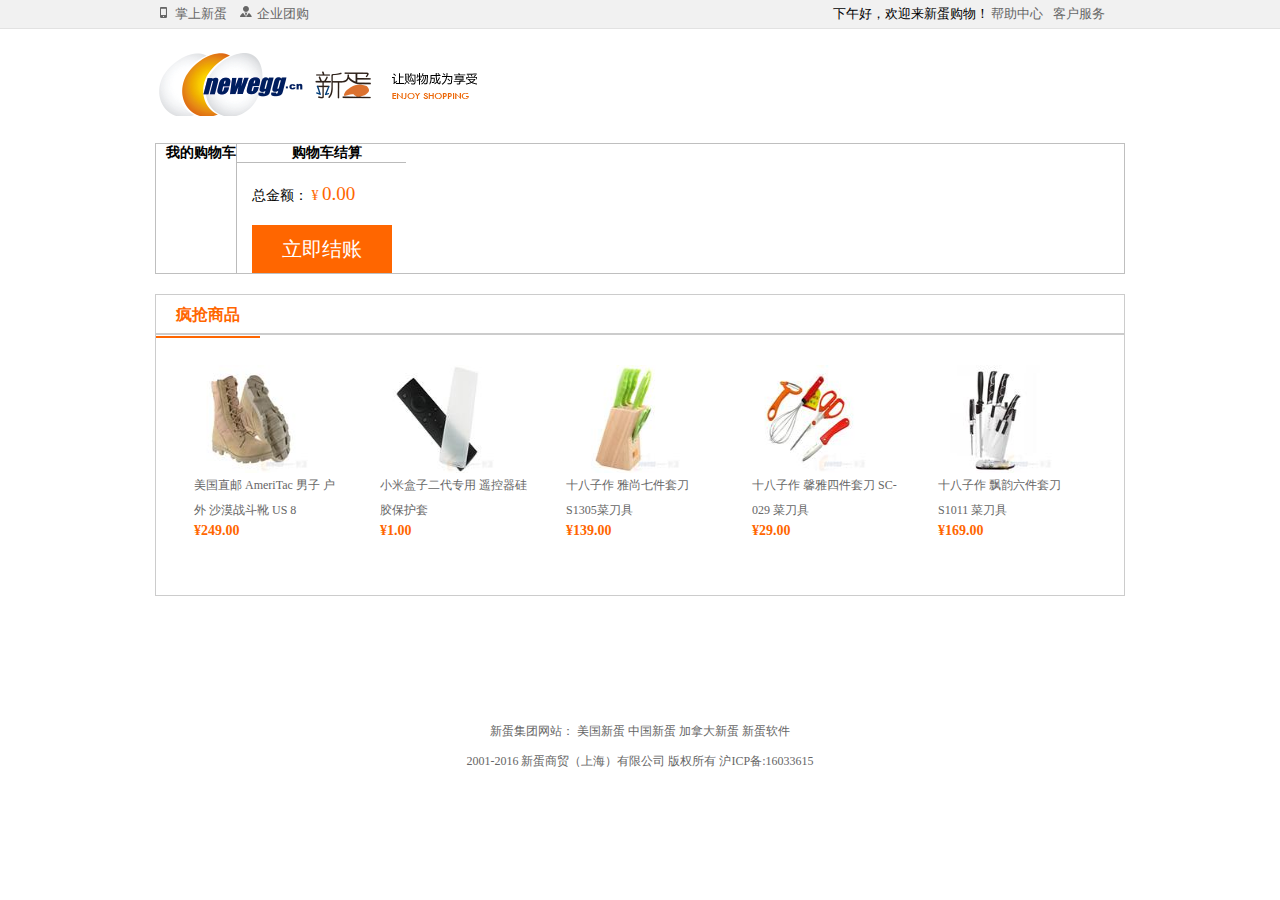
<file: NewEgg/car.html>
<!DOCTYPE html>
<html>

	<head>
		<meta charset="UTF-8">
		<title>购物车</title>
		<link rel="stylesheet" type="text/css" href="css/car.css" />
	</head>

	<body>
		<div id="logIn">
			<div id="topNav">
				<div class="content">
					<div class="topRight">
						<ul class="order">
							<li>
								<a href="javascript:;" class="js">帮助中心</a>
							</li>
							<li>
								<a href="javascript:;" class="os">客户服务</a>
							</li>
						</ul>
						<div class="welcom">
							<span>下午好，欢迎来新蛋购物！</span>
						</div>
					</div>
					<ul class="topLeft">
						<li>
							<a href="javascript:;" class="topA1">掌上新蛋</a>
						</li>
						<li>
							<a href="javascript:;" class="topA2">企业团购</a>
						</li>
					</ul>
				</div>
			</div>
			<div id="logo">
				<div class="content">
					<a href="javascript:;" class="ar"><img src="img/topIcon/logo.png" /></a>
				</div>
			</div>

			<div id="middle">
				<div class="content">
					<div class="tabbox">

						<table style="word-break:break-all;border-collapse:collapse;">
							<tr>
								<th align="left">
									<span class="margl">
							我的购物车
						</span>
								</th>
								<th class="tablb">
									<span class="margl">
							购物车结算
						</span>
								</th>
							</tr>
							<tr>
								<td height="100">
									<table class="tabtb tabappend">
									</table>
								</td>
								<td valign="top" class="tabtb tablb" width="169">
									<p class="allmoney">
										<span>
								总金额：
								<span class="color">¥</span>
										</span>
										<span id="allmoney" class="color">
								0.00
							</span>
									</p>
									<p>
										<span class="liji">立即结账</span>
									</p>
								</td>
							</tr>
						</table>
					</div>
				</div>
			</div>
			<div id="hotcrazy">
				<div class="content">
					<div class="hc">
						<div class="hcTop">
							<span class="">
							疯抢商品
						</span>
						</div>
						<div class="hcBottom">
							<ul class="ul1">
								<li>
									<p class="img">
										<a href="javascript:;">
											<img src="img/main/car1.jpg" />
										</a>
									</p>
									<p class="title">
										<a href="javascript:;">
											美国直邮 AmeriTac 男子 户外 沙漠战斗靴 US 8
										</a>
									</p>
									<p class="price">
										¥249.00
									</p>
								</li>
								<li>
									<p class="img">
										<a href="javascript:;">
											<img src="img/main/car2.jpg" />
										</a>
									</p>
									<p class="title">
										<a href="javascript:;">
											小米盒子二代专用 遥控器硅胶保护套
										</a>
									</p>
									<p class="price">
										¥1.00
									</p>
								</li>
								<li>
									<p class="img">
										<a href="javascript:;">
											<img src="img/main/car3.jpg" />
										</a>
									</p>
									<p class="title">
										<a href="javascript:;">
											十八子作 雅尚七件套刀 S1305菜刀具
										</a>
									</p>
									<p class="price">
										¥139.00
									</p>
								</li>
								<li>
									<p class="img">
										<a href="javascript:;">
											<img src="img/main/car4.jpg" />
										</a>
									</p>
									<p class="title">
										<a href="javascript:;">
											十八子作 馨雅四件套刀 SC-029 菜刀具
										</a>
									</p>
									<p class="price">
										¥29.00
									</p>
								</li>
								<li>
									<p class="img">
										<a href="javascript:;">
											<img src="img/main/car5.jpg" />
										</a>
									</p>
									<p class="title">
										<a href="javascript:;">
											十八子作 飘韵六件套刀 S1011 菜刀具</a>
									</p>
									<p class="price">
										¥169.00
									</p>
								</li>
							</ul>
						</div>
					</div>
				</div>
			</div>
			<div id="footer">
				<div class="content">
					<div class="footCopy">
						<p class="p2">
							新蛋集团网站：
							<a href="javascript:;">美国新蛋</a>
							<a href="javascript:;">中国新蛋</a>
							<a href="javascript:;">加拿大新蛋</a>
							<a href="javascript:;">新蛋软件</a>
						</p>
						<p class="p2">
							2001-2016 新蛋商贸（上海）有限公司 版权所有
							<a href="javascript:;">沪ICP备:16033615</a>
						</p>

					</div>
				</div>
			</div>
		</div>
		<script src="js/jquery-1.11.3.js" type="text/javascript" charset="utf-8"></script>
		<script src="js/cookie.js" type="text/javascript" charset="utf-8"></script>
		<script src="js/car.js" type="text/javascript" charset="utf-8"></script>
	</body>

</html>
</file>
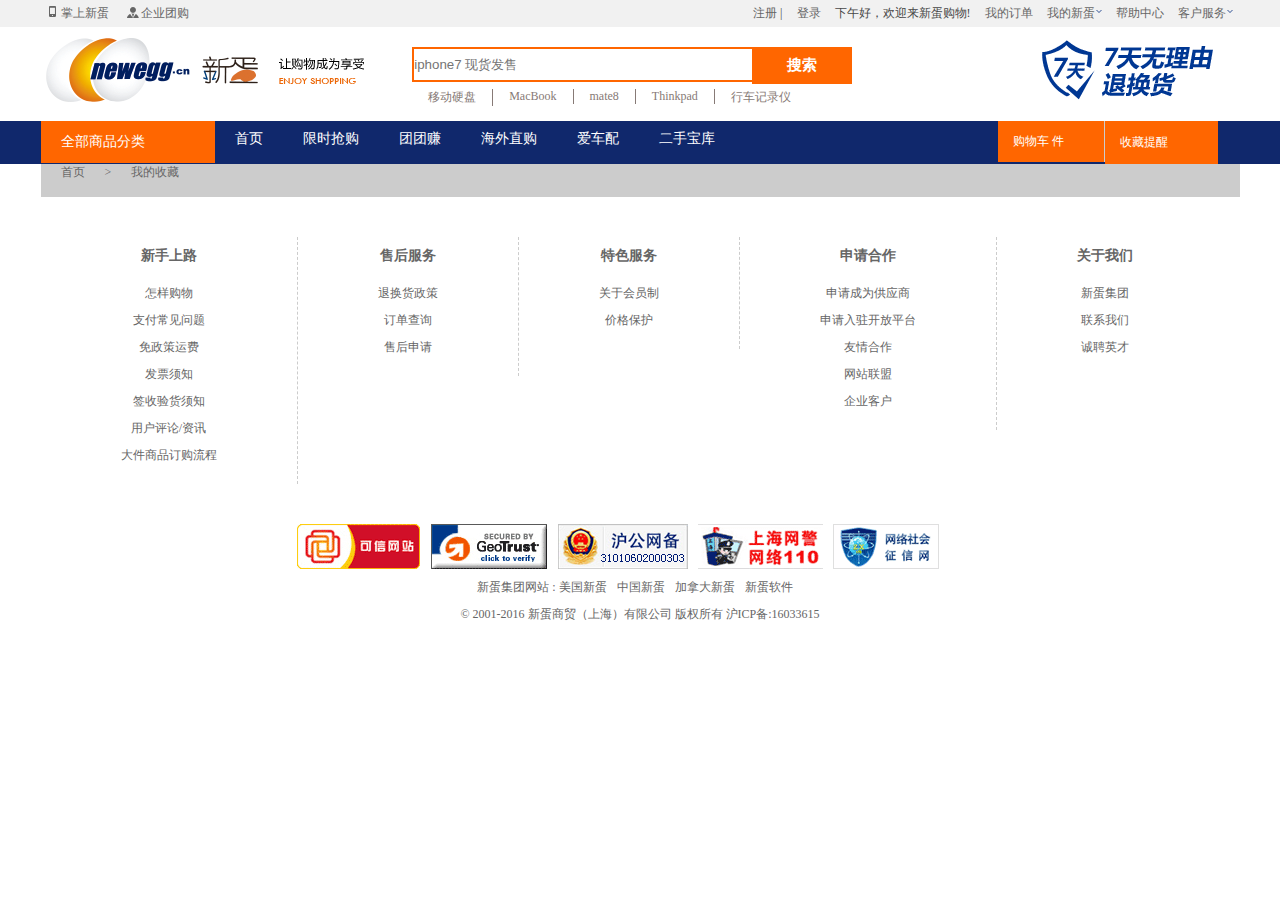
<file: NewEgg/collect.html>
<!DOCTYPE html>
<html>
	<head>
		<meta charset="UTF-8">
		<title>收藏夹</title>
		<link rel="stylesheet" type="text/css" href="css/public.css"/>
		<link rel="stylesheet" type="text/css" href="css/collect.css"/>
	</head>
	<body>
		<div id="header" style="cursor: pointer;">
			<div id="fw">
				<p class="a1">400-820-4400</p>
				<p class="a2">021-67072999</p>
				<p class="a3">每天9:00-18:00</p>
				<span class="a4">在线咨询</span>
				<span class="a5">邮寄我们</span>
			</div>
			<div id="myd">
				<p>请
					<a href="logIn.html">登录</a>后查看</p>
			</div>
			<div class="a1">
				<div class="center">
					<ul class="b1">
						<li class="c1">
							<a>掌上新蛋</a>
						</li>
						<li class="c2">
							<a>企业团购</a>
						</li>
					</ul>
					<ul class="b2">
						<li class="c1" id="fw1">
							<a>客户服务</a><img src="img/public/p1.png" /></li>
						<li>
							<a>帮助中心</a>
						</li>
						<li class="c2" id="myd1">
							<a>我的新蛋</a><img src="img/public/p1.png" /></li>
						<li>
							<a>我的订单</a>
						</li>
						<li>下午好，欢迎来新蛋购物!</li>
						<li>
							<a href="logIn.html">登录</a>
						</li>
						<li>
							<a href="register.html">注册</a>&nbsp;|</li>
					</ul>
				</div>
			</div>
			<div class="a2">
				<div class="center">
					<div class="b1">
						<input class="c1" type="text" placeholder="iphone7 现货发售" />
						<input class="c2" type="button" value="搜索" />
					</div>
					<div class="b2">
						<ul>
							<li>
								<a>移动硬盘</a>
							</li>
							<li>
								<a>MacBook</a>
							</li>
							<li>
								<a>mate8</a>
							</li>
							<li>
								<a>Thinkpad</a>
							</li>
							<li class="c1">
								<a>行车记录仪</a>
							</li>
						</ul>
					</div>
				</div>
			</div>
		</div>
		<div id="main">
			<div class="a1">
				<div class="center">
					<p>全部商品分类</p>
					<ul id="tz">
						<li>
							<a href="index.html">首页</a>
						</li>
						<li>
							<a href="shoppingList.html">限时抢购</a>
						</li>
						<li>
							<a href="shoppingList.html">团团赚</a>
						</li>
						<li>
							<a href="shoppingList.html">海外直购</a>
						</li>
						<li>
							<a href="shoppingList.html">爱车配</a>
						</li>
						<li>
							<a href="shoppingList.html">二手宝库</a>
						</li>
					</ul>
					<span class="b1"><a href="car.html">购物车&nbsp;件</a></span>
					<span class="b2">收藏提醒</span>
				</div>
			</div>
		</div>
		<div id="middle">
			<div class="center">
				<div class="a1">
					<p><span>首页</span><span>&gt;</span></span><span>我的收藏</span></p><br />
				</div>
				<div class="a2" id="collect"> 
					
				</div>
			</div>
		</div>
		<div id="footer">
			<div class="center">
				<div class="a1">
					<ul>
						<li class="b1"><a>新手上路</a></li>
						<li><a>怎样购物</a></li>
						<li><a>支付常见问题</a></li>
						<li><a>免政策运费</a></li>
						<li><a>发票须知</a></li>
						<li><a>签收验货须知</a></li>
						<li><a>用户评论/资讯</a></li>
						<li><a>大件商品订购流程</a></li>
					</ul>
					<ul>
						<li class="b1"><a>售后服务</a></li>
						<li><a>退换货政策</a></li>
						<li><a>订单查询</a></li>
						<li><a>售后申请</a></li>
					</ul>
					<ul>
						<li class="b1"><a>特色服务</a></li>
						<li><a>关于会员制</a></li>
						<li><a>价格保护</a></li>
					</ul>
					<ul>    
						<li class="b1"><a>申请合作</a></li>
						<li><a>申请成为供应商</a></li>
						<li><a>申请入驻开放平台</a></li>
						<li><a>友情合作</a></li>
						<li><a>网站联盟</a></li>
						<li><a>企业客户</a></li>
					</ul>
					<ul class="none">
						<li class="b1"><a>关于我们</a></li>
						<li><a>新蛋集团</a></li>
						<li><a>联系我们</a></li>
						<li><a>诚聘英才</a></li>
					</ul>
				</div>
				<div class="a2">
					<div class="c1">
						<img src="img/public/b1.png"/>
						<img src="img/public/b2.png"/>
						<img src="img/public/b3.png"/>
						<img src="img/public/b5.png"/>
						<img src="img/public/b6.png"/>
					</div>
					<p>新蛋集团网站 : <a>美国新蛋</a><a>中国新蛋</a><a>加拿大新蛋</a><a>新蛋软件</a></p>
					<p>© 2001-2016 新蛋商贸（上海）有限公司 版权所有 沪ICP备:16033615</p>
				</div>
			</div>
		</div>
		<script src="js/jquery-1.10.1.min.js" type="text/javascript" charset="utf-8"></script>
		<script src="js/collect.js" type="text/javascript" charset="utf-8"></script>
		<script src="js/cookie.js" type="text/javascript" charset="utf-8"></script>
	</body>
</html>
</file>
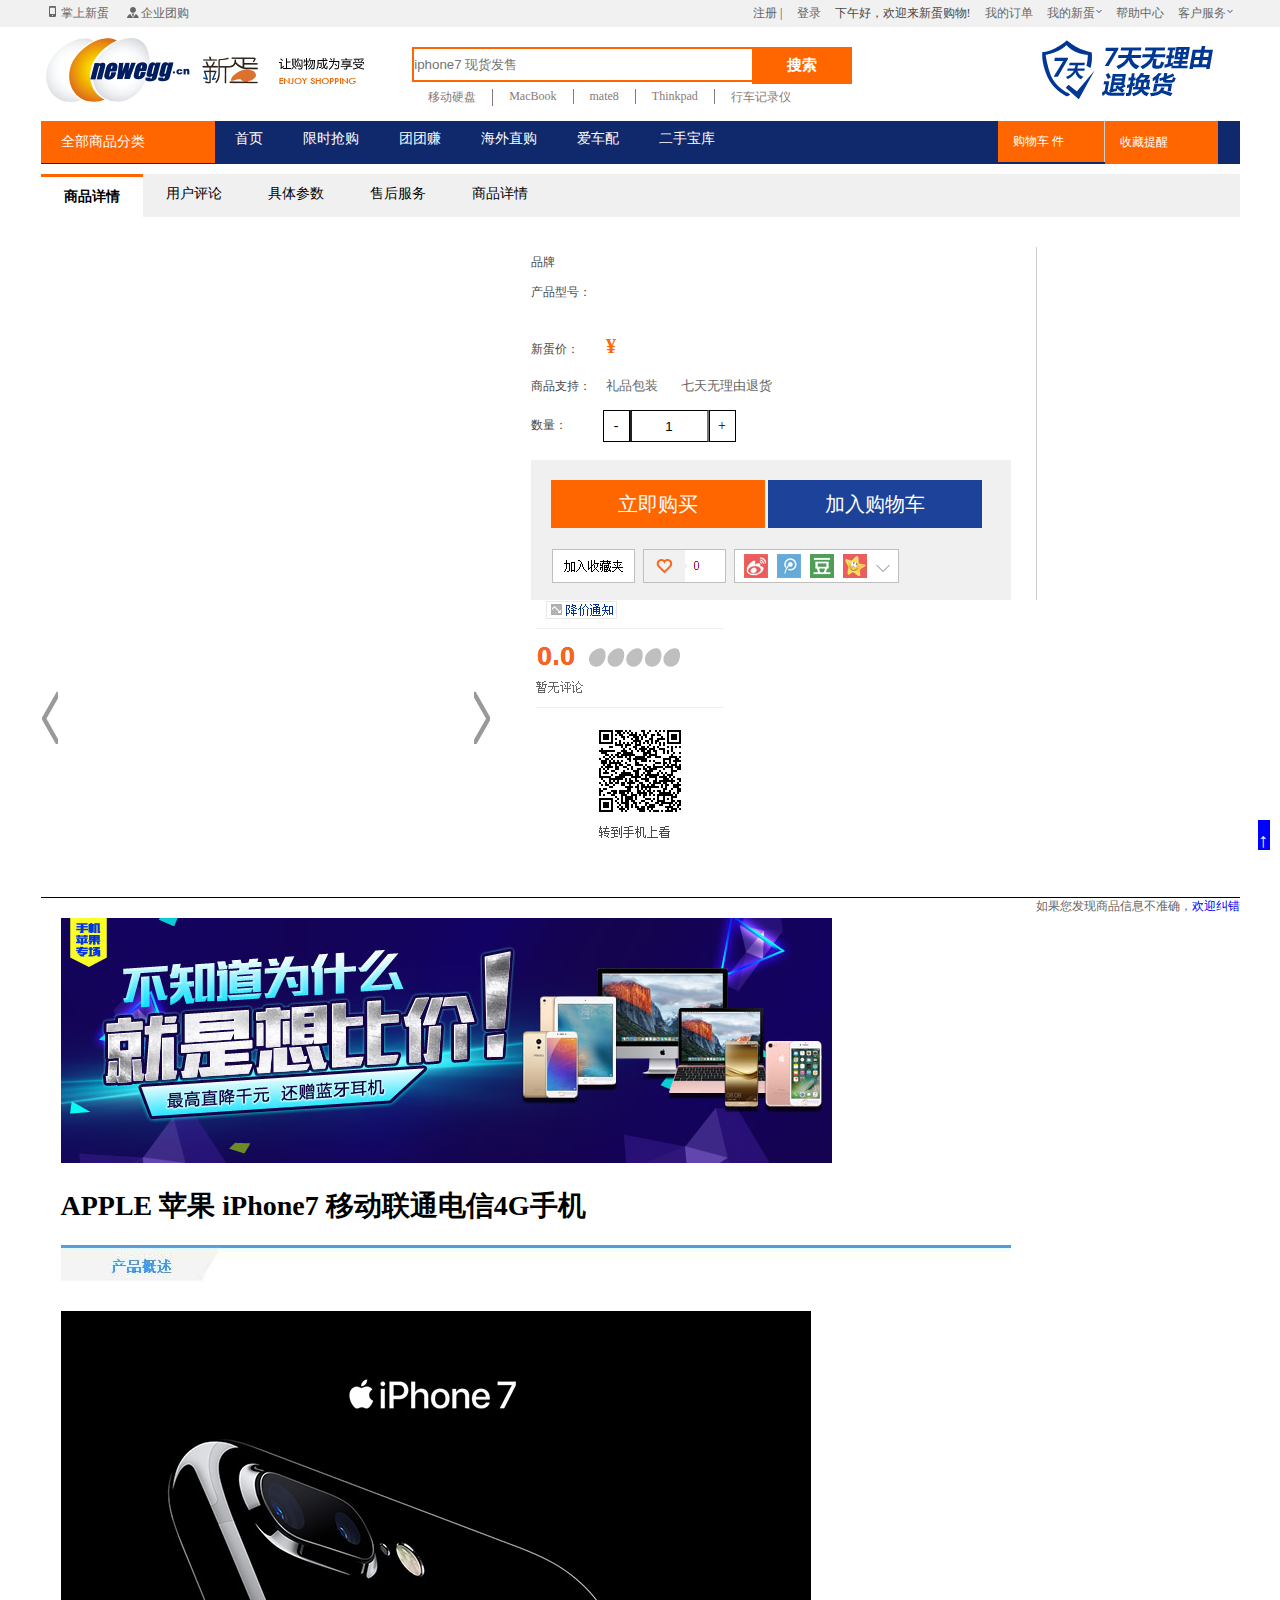
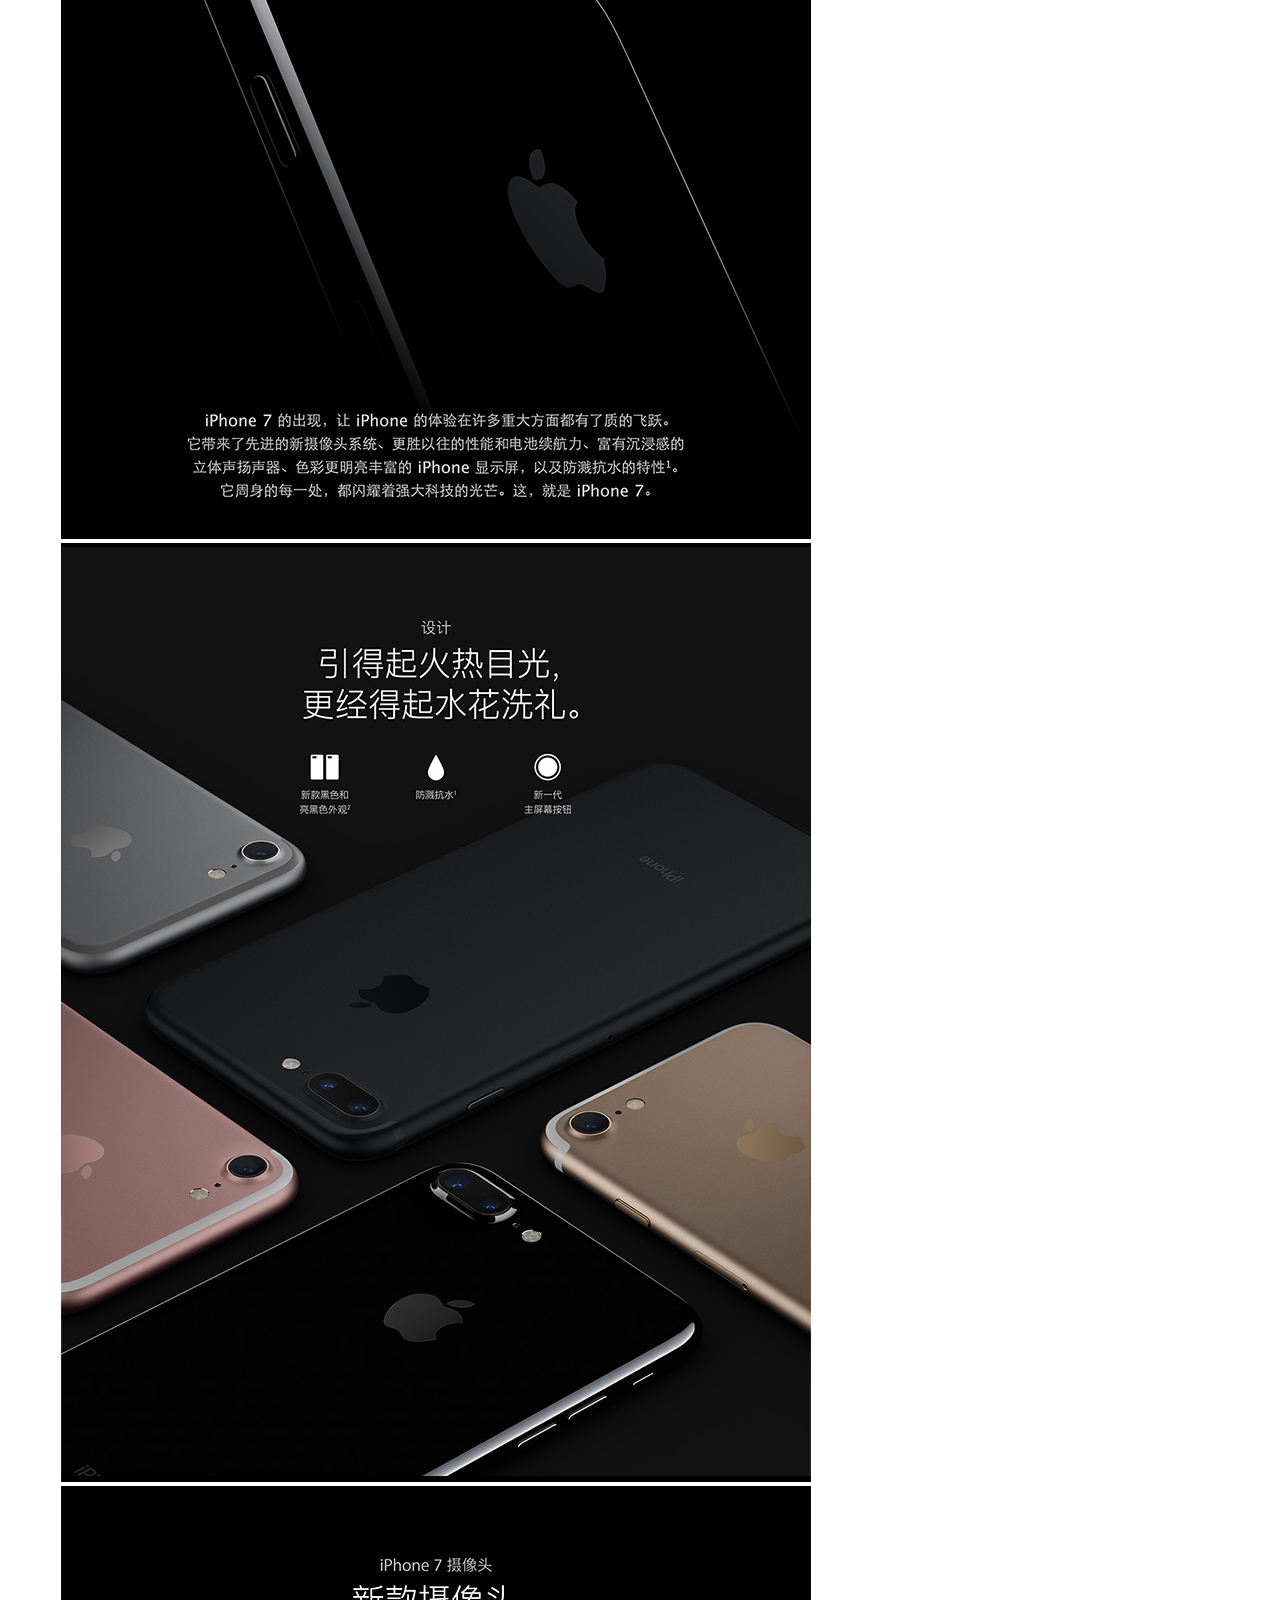
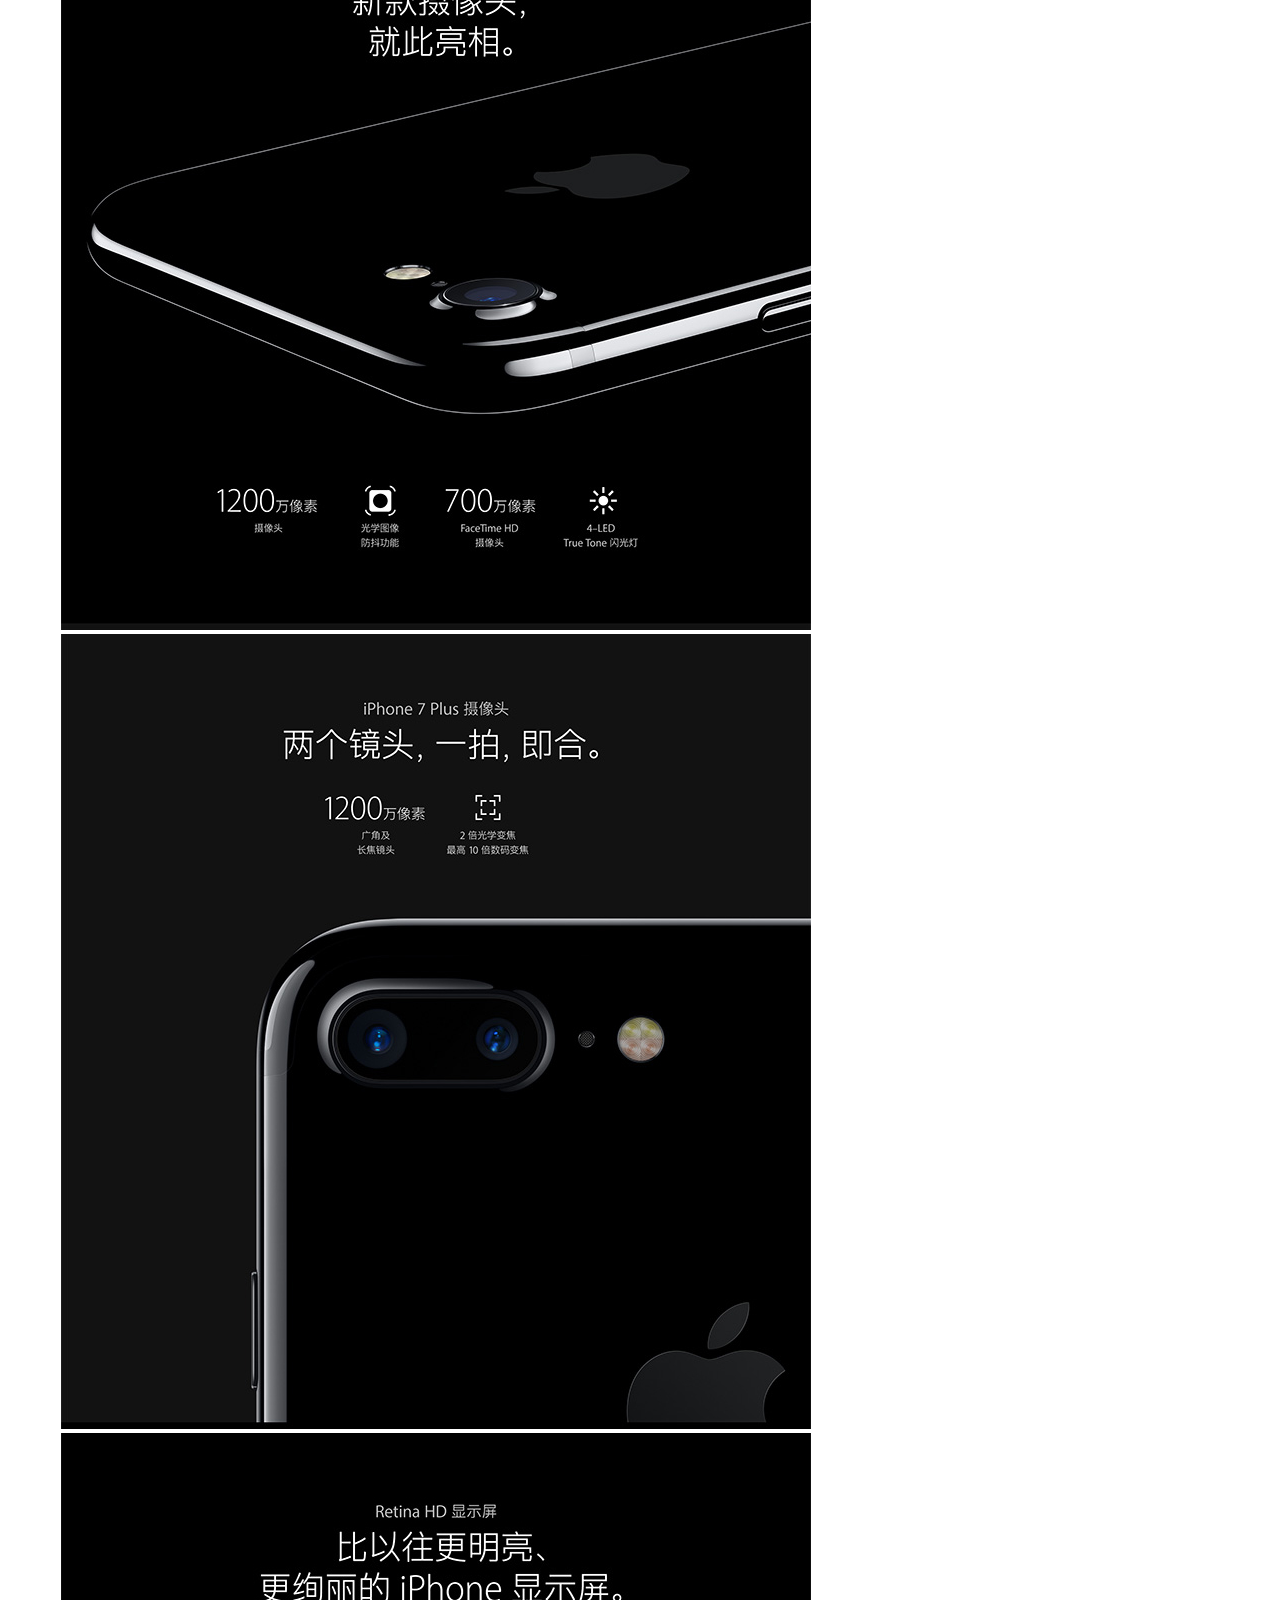
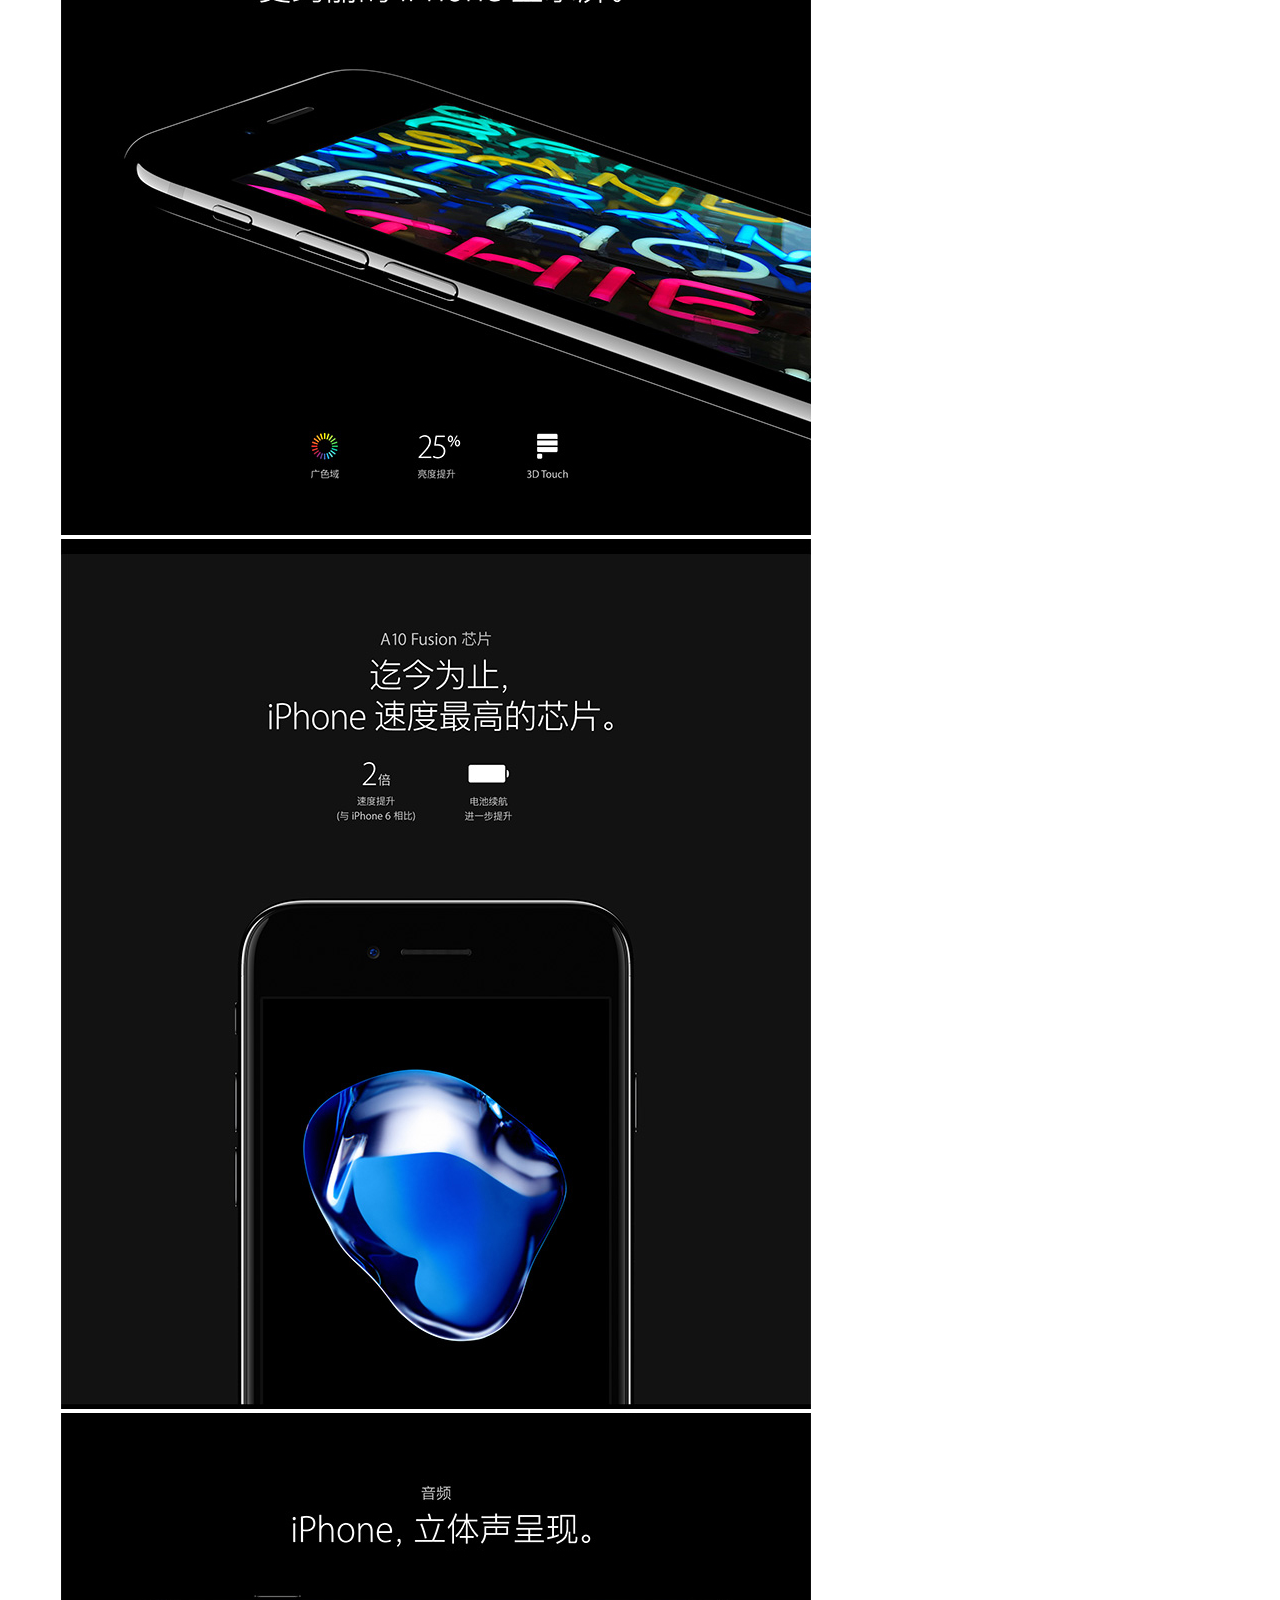
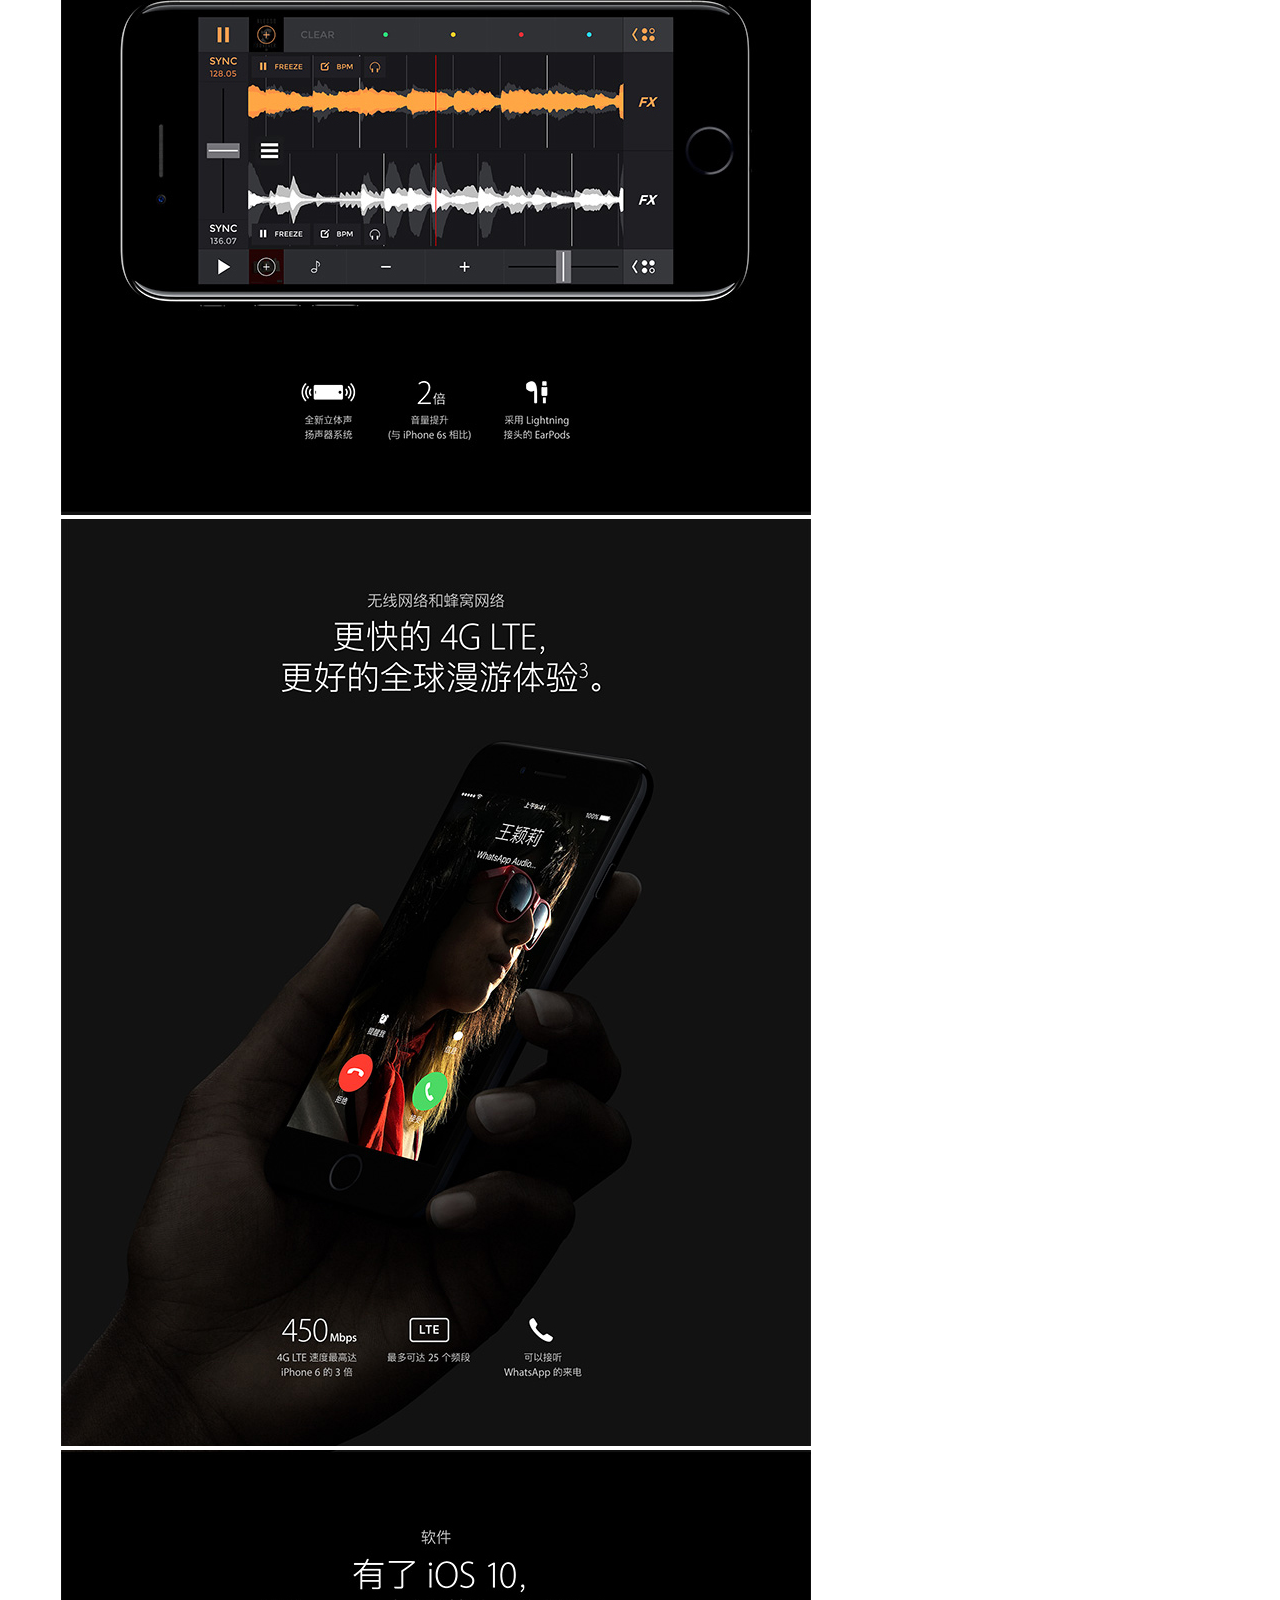
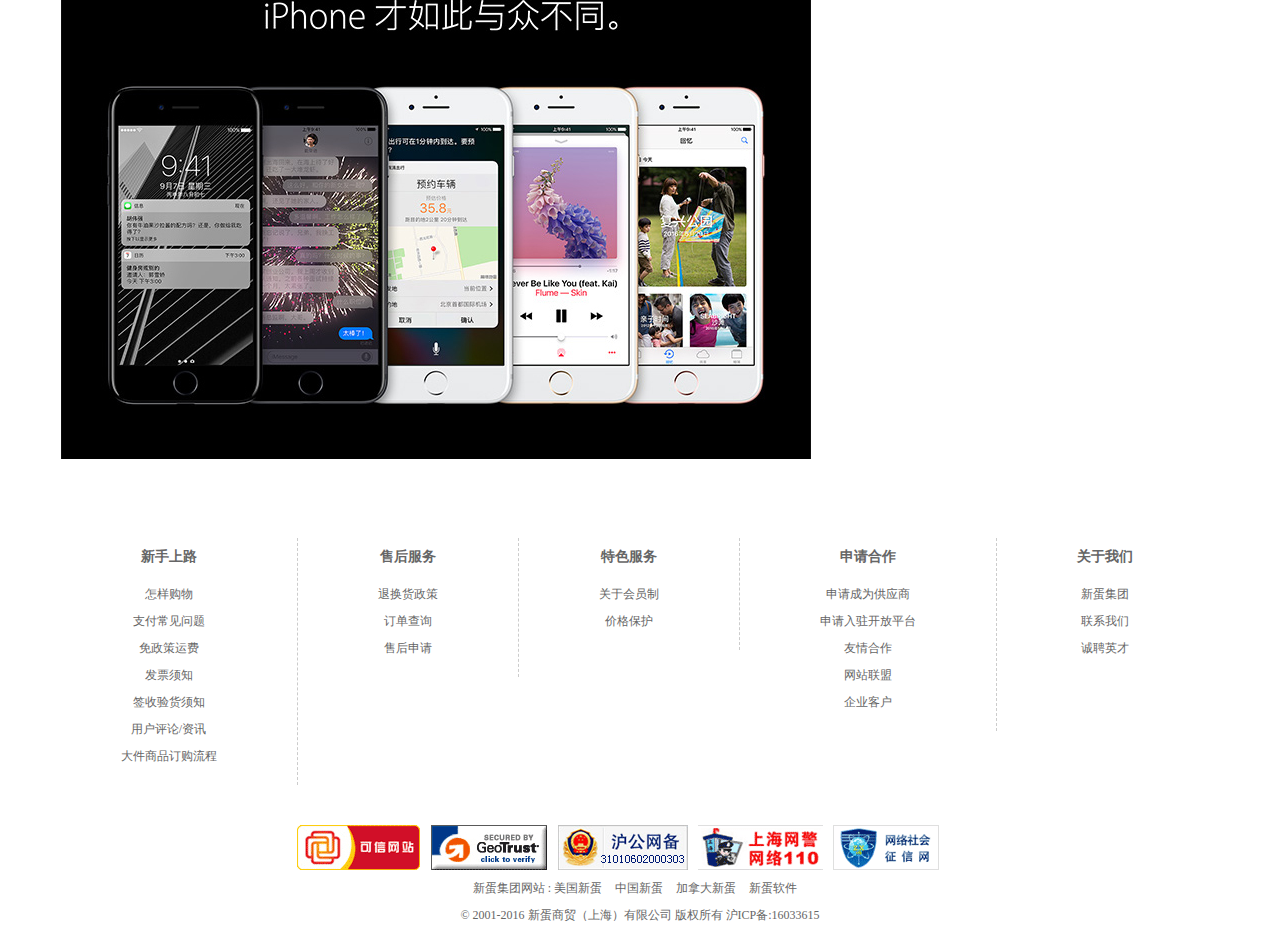
<file: NewEgg/detail.html>
<!DOCTYPE html>
<html>

	<head>
		<meta charset="UTF-8">
		<title>商品详情页</title>
		<link rel="stylesheet" type="text/css" href="css/public.css" />
		<link rel="stylesheet" type="text/css" href="css/detail.css" />
	</head>

	<body>
		<div id="top">
			↑返回顶部
		</div>
		<div id="header" style="cursor: pointer;">
			<div id="fw">
				<p class="a1">400-820-4400</p>
				<p class="a2">021-67072999</p>
				<p class="a3">每天9:00-18:00</p>
				<span class="a4">在线咨询</span>
				<span class="a5">邮寄我们</span>
			</div>
			<div id="myd">
				<p>请
					<a href="logIn.html">登录</a>后查看</p>
			</div>
			<div class="a1">
				<div class="center">
					<ul class="b1">
						<li class="c1">
							<a>掌上新蛋</a>
						</li>
						<li class="c2">
							<a>企业团购</a>
						</li>
					</ul>
					<ul class="b2">
						<li class="c1" id="fw1">
							<a>客户服务</a><img src="img/public/p1.png" /></li>
						<li>
							<a>帮助中心</a>
						</li>
						<li class="c2" id="myd1">
							<a>我的新蛋</a><img src="img/public/p1.png" /></li>
						<li>
							<a>我的订单</a>
						</li>
						<li>下午好，欢迎来新蛋购物!</li>
						<li>
							<a href="logIn.html">登录</a>
						</li>
						<li>
							<a href="register.html">注册</a>&nbsp;|</li>
					</ul>
				</div>
			</div>
			<div class="a2">
				<div class="center">
					<div class="b1">
						<input class="c1" type="text" placeholder="iphone7 现货发售" />
						<input class="c2" type="button" value="搜索" />
					</div>
					<div class="b2">
						<ul>
							<li>
								<a>移动硬盘</a>
							</li>
							<li>
								<a>MacBook</a>
							</li>
							<li>
								<a>mate8</a>
							</li>
							<li>
								<a>Thinkpad</a>
							</li>
							<li class="c1">
								<a>行车记录仪</a>
							</li>
						</ul>
					</div>
				</div>
			</div>
		</div>
		<div class="center">
			<div id="main">
				<div class="a1">
					<div class="center">
						<p>全部商品分类</p>
						<ul id="tz">
							<li>
								<a href="index.html">首页</a>
							</li>
							<li>
								<a href="shoppingList.html">限时抢购</a>
							</li>
							<li>
								<a href="shoppingList.html">团团赚</a>
							</li>
							<li>
								<a href="shoppingList.html">海外直购</a>
							</li>
							<li>
								<a href="shoppingList.html">爱车配</a>
							</li>
							<li>
								<a href="shoppingList.html">二手宝库</a>
							</li>
						</ul>
						<span class="b1"><a href="car.html">购物车&nbsp;件</a></span>
						<span class="b2">收藏提醒</span>
					</div>
				</div>
			</div>
			<div id="middle">
				<div class="topNav topNavDis1">
					<div class="content">
						<ul class="navList">
							<li class="navBg">
								<a href="javascript:;">商品详情</a>
							</li>
							<li>
								<a href="javascript:;">用户评论</a>
							</li>
							<li>
								<a href="javascript:;">具体参数</a>
							</li>
							<li>
								<a href="javascript:;">售后服务</a>
							</li>
							<li>
								<a href="javascript:;">商品详情</a>
							</li>
						</ul>
					</div>
				</div>
				<div class="topNav topNavDis">
					<div class="content">
						<ul class="navList">
							<li class="navBg">
								<a href="javascript:;" class="fbg">商品详情</a>
							</li>
							<li>
								<a href="javascript:;">用户评论</a>
							</li>
							<li>
								<a href="javascript:;">具体参数</a>
							</li>
							<li>
								<a href="javascript:;">售后服务</a>
							</li>
							<li>
								<a href="javascript:;">商品详情</a>
							</li>
						</ul>
					</div>
				</div>
				<div class="content">
					<div class="wrap">
						<div id="tab1">
							<div class="topCont">
								<div class="topContLeft">
									<div id="qhpic" class="big">
		
									</div>
									<div class="small">
										<div class="smalllist">
											<ul>
												
											</ul>
										</div>
										<span id="left">
										</span>
										<span id="right">
										</span>
									</div>

								</div>

								<!--topContLeft-->
								<div class="topContRight">
									<h2>
										
									</h2>
									<div class="explain">
										<p class="brand hei">
											<span class="intro">
												品牌
											</span>
											<span class="aft">
												
											</span>
										</p>
										<p class="typeNum hei">
											<span class="intro">
												产品型号：
											</span>
											<span class="aft">
												
											</span>
										</p>
										<p class="pprice">
											<span class="intro">
												新蛋价：
											</span>
											<span class="yuan">
												¥
											</span>
											<span class="salepr">
												
											</span>
										</p>
										<p class="zc">
											<span class="intro">
												商品支持：
											</span>
											<span class="p1">
												礼品包装
											</span>
											<span class="p2">
												七天无理由退货
											</span>
										</p>
										<p class="num hei">
											<span class="intro">
												数量：
											</span>
											<span id="des" class="insert">
												-
											</span>
											<input type="text" name="num" id="num" value="1" maxlength="3" />
											<span id="isc" class="insert">
												+
											</span>
										</p>
										<div class="buy">
											<div class="nowBuy" id="rightNowBuy">
												立即购买
											</div>
											<div class="nowBuy" id="insertCars">
												加入购物车
											</div>
											<div class="in">
												<a href="javascript:;">
													<img src="img/detail/in.png" />
												</a>
											</div>
										</div>
									</div>
									<div class="reputation">

										<img src="img/detail/pho.png" />

									</div>
								</div>
							</div>
						</div>
					</div>
				</div>
			</div>
			<div id="liuyuan">
				
			</div>
			<div class="center">
				<div id="concent">
					<div class="a1">
						<img src="img/detail/p1.jpg" />
						<h1>APPLE 苹果 iPhone7 移动联通电信4G手机</h1>
						<img src="img/detail/p2.jpg"/>
						<img src="img/detail/p3.jpg"/>
						<img src="img/detail/p4.jpg"/>
						<img src="img/detail/p5.jpg"/>
						<img src="img/detail/p6.jpg"/>
						<img src="img/detail/p7.jpg"/>
						<img src="img/detail/p8.jpg"/>
						<img src="img/detail/p9.jpg"/>
						<img src="img/detail/p10.jpg"/>
						<img src="img/detail/p11.jpg"/>
					</div>
					<div class="a2">
						<span>如果您发现商品信息不准确，</span><span class="b1">欢迎纠错</span>
					</div>
				</div>
			</div>
		</div>

		<div id="footer">
			<div class="center">
				<div class="a1">
					<ul>
						<li class="b1">
							<a>新手上路</a>
						</li>
						<li>
							<a>怎样购物</a>
						</li>
						<li>
							<a>支付常见问题</a>
						</li>
						<li>
							<a>免政策运费</a>
						</li>
						<li>
							<a>发票须知</a>
						</li>
						<li>
							<a>签收验货须知</a>
						</li>
						<li>
							<a>用户评论/资讯</a>
						</li>
						<li>
							<a>大件商品订购流程</a>
						</li>
					</ul>
					<ul>
						<li class="b1">
							<a>售后服务</a>
						</li>
						<li>
							<a>退换货政策</a>
						</li>
						<li>
							<a>订单查询</a>
						</li>
						<li>
							<a>售后申请</a>
						</li>
					</ul>
					<ul>
						<li class="b1">
							<a>特色服务</a>
						</li>
						<li>
							<a>关于会员制</a>
						</li>
						<li>
							<a>价格保护</a>
						</li>
					</ul>
					<ul>
						<li class="b1">
							<a>申请合作</a>
						</li>
						<li>
							<a>申请成为供应商</a>
						</li>
						<li>
							<a>申请入驻开放平台</a>
						</li>
						<li>
							<a>友情合作</a>
						</li>
						<li>
							<a>网站联盟</a>
						</li>
						<li>
							<a>企业客户</a>
						</li>
					</ul>
					<ul class="none">
						<li class="b1">
							<a>关于我们</a>
						</li>
						<li>
							<a>新蛋集团</a>
						</li>
						<li>
							<a>联系我们</a>
						</li>
						<li>
							<a>诚聘英才</a>
						</li>
					</ul>
				</div>
				<div class="a2">
					<div class="c1">
						<img src="img/public/b1.png" />
						<img src="img/public/b2.png" />
						<img src="img/public/b3.png" />
						<img src="img/public/b5.png" />
						<img src="img/public/b6.png" />
					</div>
					<p>新蛋集团网站 :
						<a>美国新蛋</a>
						<a>中国新蛋</a>
						<a>加拿大新蛋</a>
						<a>新蛋软件</a>
					</p>
					<p>© 2001-2016 新蛋商贸（上海）有限公司 版权所有 沪ICP备:16033615</p>
				</div>
			</div>
		</div>

		<script src="js/jquery-1.10.1.min.js" type="text/javascript" charset="utf-8"></script>
		<script src="js/detail.js" type="text/javascript" charset="utf-8"></script>
		<script src="js/cookie.js" type="text/javascript" charset="utf-8"></script>
	</body>

</html>
</file>
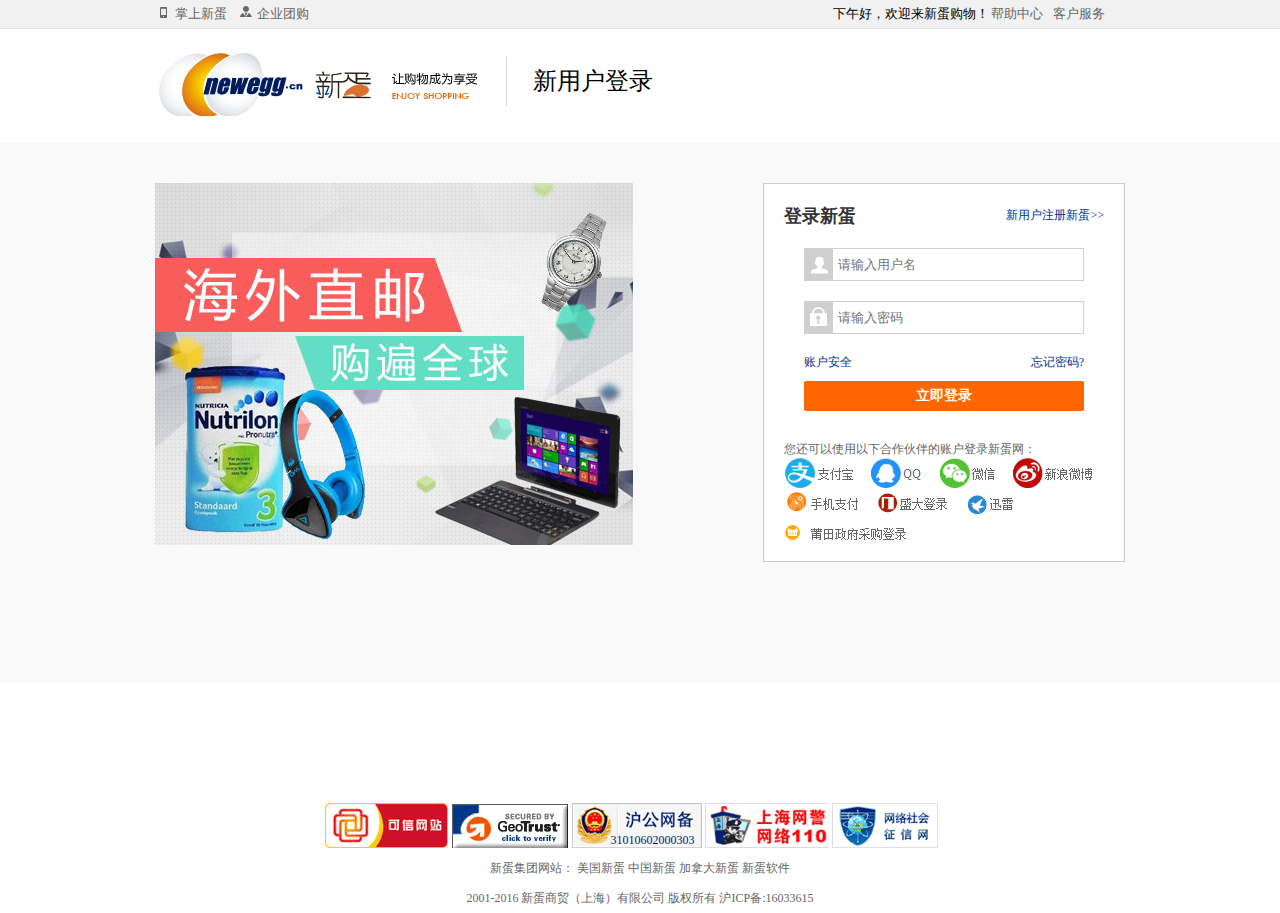
<file: NewEgg/logIn.html>
<!DOCTYPE html>
<html>
	<head>
		<meta charset="UTF-8">
		<title>登录</title>
		<link rel="stylesheet" type="text/css" href="css/logIn.css"/>
	</head>
	<body>
		<div id="logIn">
			<div id="topNav">
				<div class="content">
					<div class="topRight">
						<ul class="order">
							<li><a href="javascript:;" class="js">帮助中心</a></li>
							<li><a href="javascript:;" class="os">客户服务</a></li>
						</ul>
						<div class="welcom">
							<span>下午好，欢迎来新蛋购物！</span>
						</div>
					</div>
					<ul class="topLeft">
						<li><a href="javascript:;" class="topA1">掌上新蛋</a></li>
						<li><a href="javascript:;" class="topA2">企业团购</a></li>
					</ul>
				</div>
			</div>
			<div id="logo">
				<div class="content">
					<a href="javascript:;" class="ar"><img src="img/topIcon/logo.png"/></a>
					<span>新用户登录</span>
				</div>
			</div>
			<div id="beginLogin">
				<div class="content">
					<div class="left">
						<a href="javascript:;">
							<img src="img/logIn/2345_image_file_copy_7.jpg"/>
						</a>
					</div>
					<div class="right">
						<div class="rightTop">
							<h2>登录新蛋
								<a href="register.html" target="_self">
									新用户注册新蛋>>
								</a>
							</h2>
							<p class="text">
								<span class="span1"></span>
								<input type="text" name="user" id="user" placeholder="请输入用户名" />
								<span id="wrongUser">请输入正确的用户名</span>
							</p>
							<p class="text">
								<span class="span2"></span>
								<input type="password" name="pass" id="pass" placeholder="请输入密码" />
								<span id="wrongPass">请输入正确的密码</span>
							</p>
							<p class="forget">
								<a href="javascript:;" class="save">
									账户安全
								</a>
								<a href="javascript:;" class="fp">
									忘记密码?
								</a>
							</p>
							<p id="rightNow">
								立即登录
							</p>
						</div>
						<a href="javascript:;">
							<div class="rightBto">
							您还可以使用以下合作伙伴的账户登录新蛋网：
							</div>
						</a>
					</div>
				</div>
			</div>
			<div id="footer">
				<div class="content">
					<div class="footCopy">
						<p class="p1">
							<a href="javascript:;"></a>
							<a href="javascript:;"></a>
							<a href="javascript:;"><span>
								31010602000303
							</span></a>
							<a href="javascript:;"></a>
							<a href="javascript:;"></a>
						</p>
						<p class="p2">
							新蛋集团网站：
							<a href="javascript:;">美国新蛋</a>
							<a href="javascript:;">中国新蛋</a>
							<a href="javascript:;">加拿大新蛋</a>
							<a href="javascript:;">新蛋软件</a>
						</p>
						<p class="p2">
							 2001-2016 新蛋商贸（上海）有限公司 版权所有 
							<a href="javascript:;">沪ICP备:16033615</a>
						</p>
						
					</div>
				</div>
			</div>
		</div>
	<script src="js/login.js" type="text/javascript" charset="utf-8"></script>		
	</body>
</html>
</file>
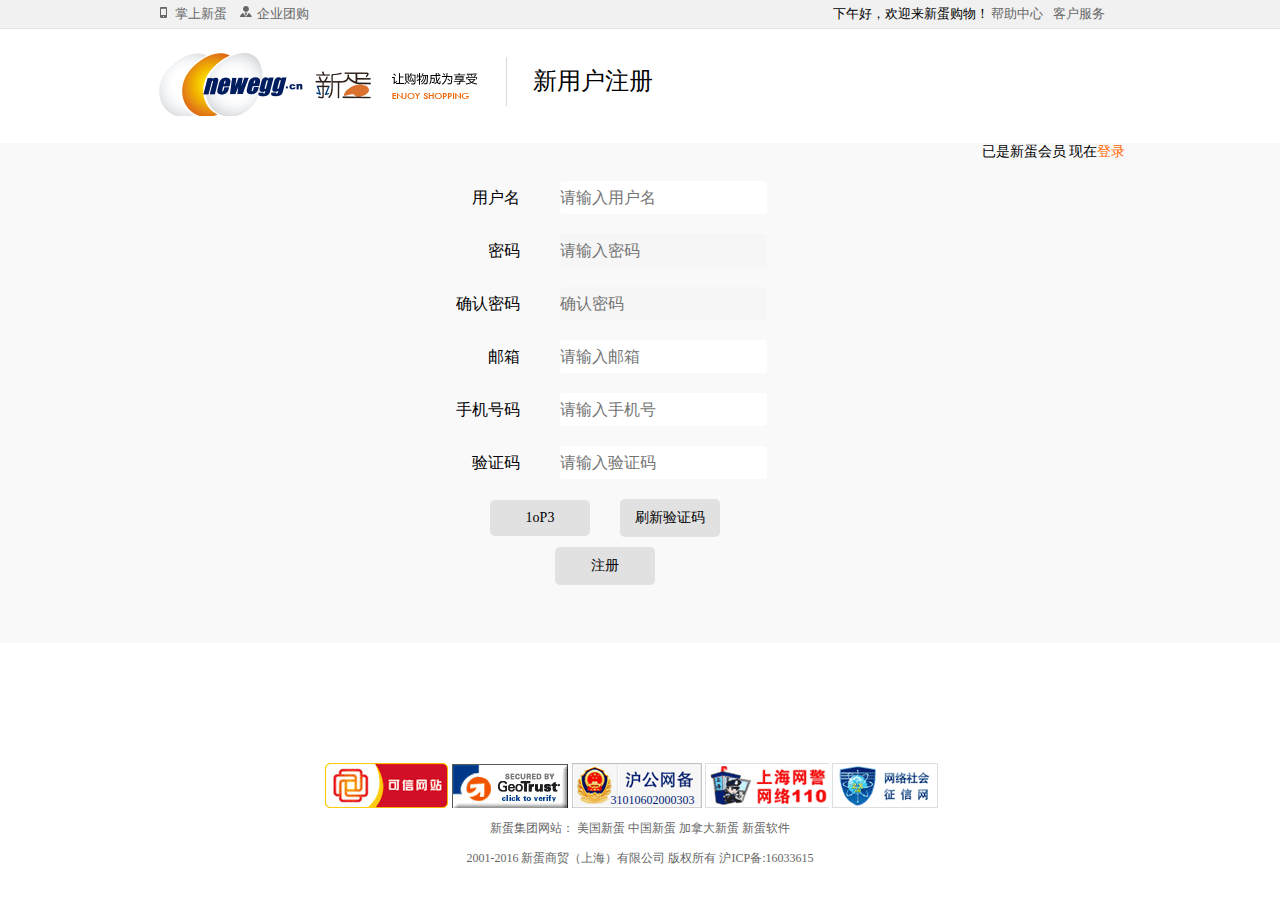
<file: NewEgg/register.html>
<!DOCTYPE html>
<html>
	<head>
		<meta charset="UTF-8">
		<title>注册</title>
		<link rel="stylesheet" type="text/css" href="css/register.css"/>
	</head>
	<body>
		<div id="regist">
			<div id="topNav">
				<div class="content">
					<div class="topRight">
						<ul class="order">
							<li><a href="javascript:;" class="js">帮助中心</a></li>
							<li><a href="javascript:;" class="os">客户服务</a></li>
						</ul>
						<div class="welcom">
							<span>下午好，欢迎来新蛋购物！</span>
						</div>
					</div>
					<ul class="topLeft">
						<li><a href="javascript:;" class="topA1">掌上新蛋</a></li>
						<li><a href="javascript:;" class="topA2">企业团购</a></li>
					</ul>
				</div>
			</div>
			<div id="logo">
				<div class="content">
					<a href="javascript:;" class="ar"><img src="img/topIcon/logo.png"/></a>
					<span>新用户注册</span>
				</div>
			</div>
			<div id="beginRegister">
				<div class="content">
					<p class="pTop">
						已是新蛋会员  现在<a href="logIn.html" target="_self">登录</a>
					</p>
					<form action="javascript:;" method="post">
						<p><span class="span1">用户名</span><input type="text" id="text"  placeholder="请输入用户名"/>
							<span class="span2">用户名错误</span>
						</p>
						<p><span class="span1">密码</span><input type="password" disabled="disabled" id="passOne" placeholder="请输入密码"/>
							<span class="span2">密码错误</span>
						</p>
						<p><span class="span1">确认密码</span><input type="password" disabled="disabled" id="passTwo" placeholder="确认密码"/>
							<span class="span2">密码不一致</span>
						</p>
						<p><span class="span1">邮箱</span><input type="text" id="email" value="" placeholder="请输入邮箱"/>
							<span class="span2">邮箱错误</span>
						</p>
						<p><span class="span1">手机号码</span><input type="text" id="phone" value="" placeholder="请输入手机号"/>
							<span class="span2">手机号码错误</span>
						</p>
						<p><span class="span1">验证码</span><input type="text" id="checkNum" value="" placeholder="请输入验证码"/>
							<span class="span2">验证码错误</span>
						</p>
						<p>
							<span id="num"></span><span id="refresh">刷新验证码</span>
						</p>
						<span id="register">
							注册
						</span>
					</form>
				</div>
			</div>
			<div id="footer">
				<div class="content">
					<div class="footCopy">
						<p class="p1">
							<a href="javascript:;"></a>
							<a href="javascript:;"></a>
							<a href="javascript:;"><span>
								31010602000303
							</span></a>
							<a href="javascript:;"></a>
							<a href="javascript:;"></a>
						</p>
						<p class="p2">
							新蛋集团网站：
							<a href="javascript:;">美国新蛋</a>
							<a href="javascript:;">中国新蛋</a>
							<a href="javascript:;">加拿大新蛋</a>
							<a href="javascript:;">新蛋软件</a>
						</p>
						<p class="p2">
							 2001-2016 新蛋商贸（上海）有限公司 版权所有 
							<a href="javascript:;">沪ICP备:16033615</a>
						</p>
						
					</div>
				</div>
			</div>
		</div>
		<script src="js/register.js" type="text/javascript" charset="utf-8"></script>
	</body>
</html>
</file>
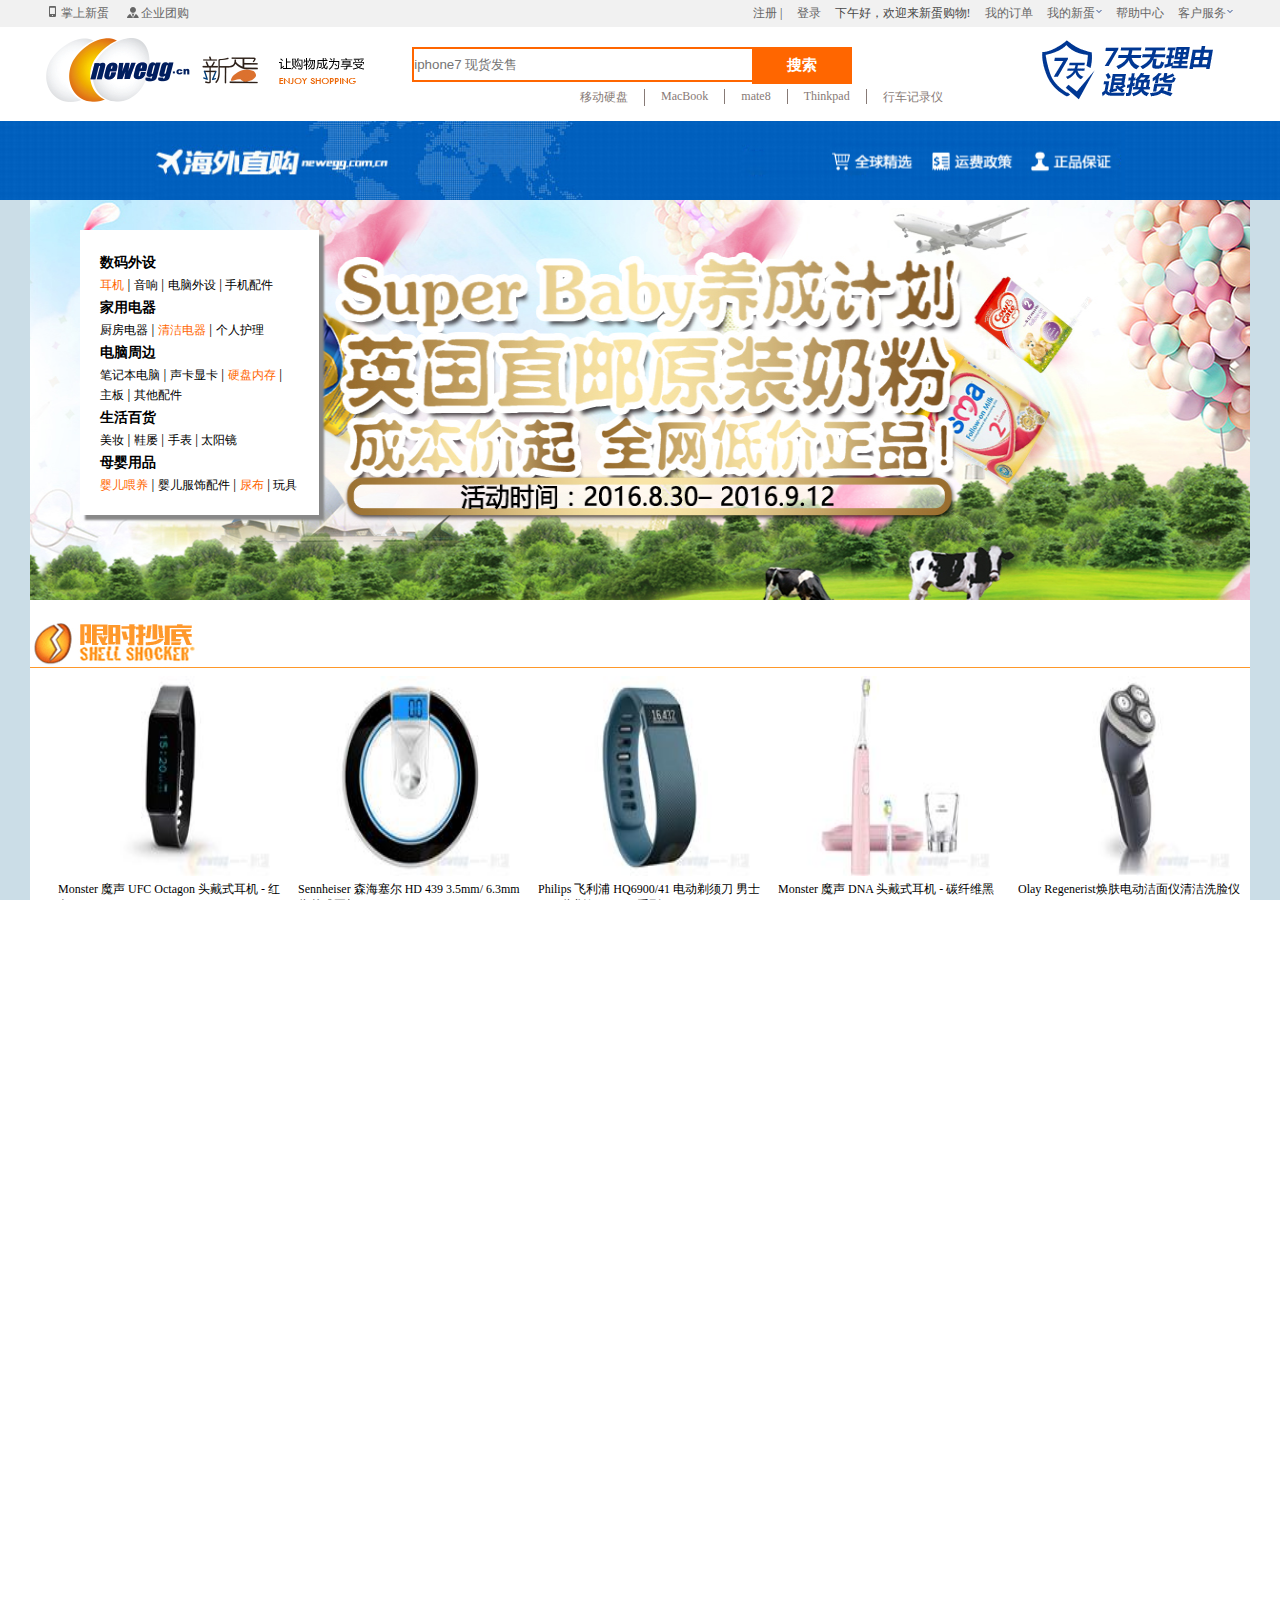
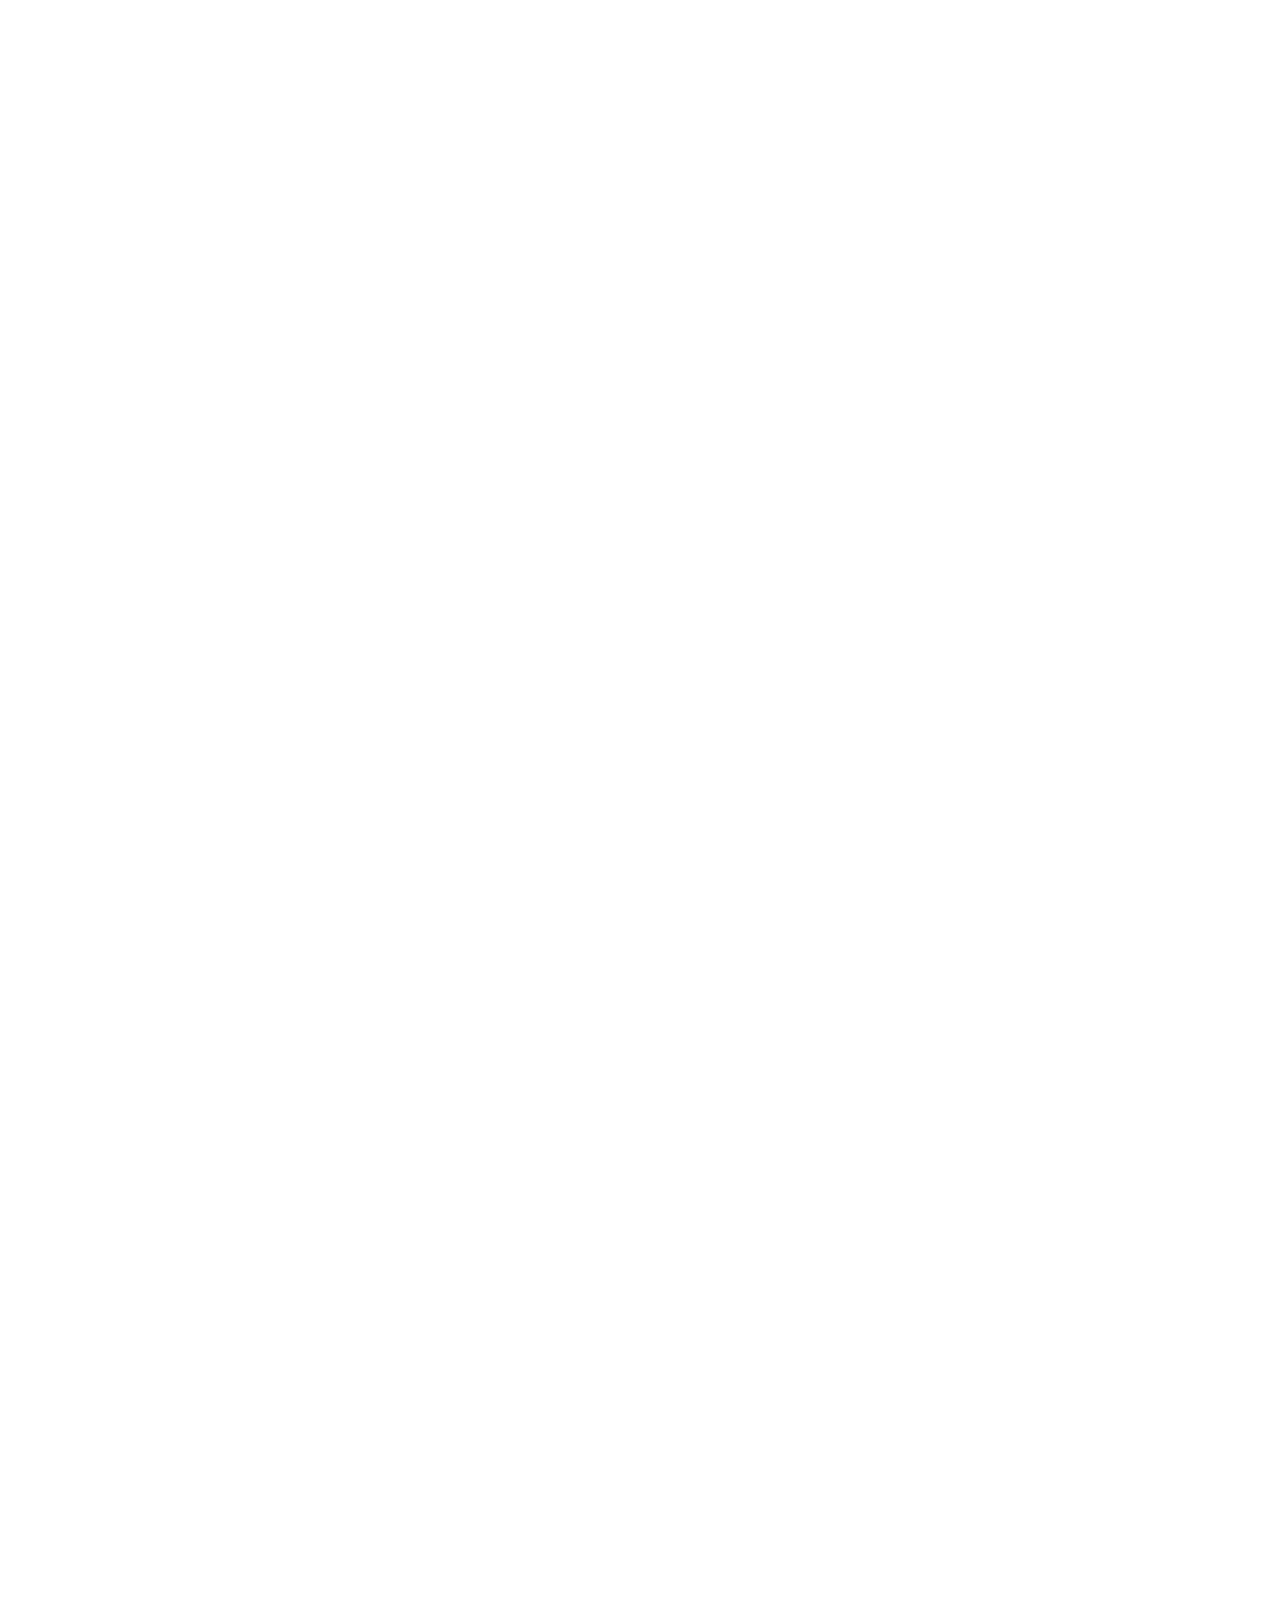
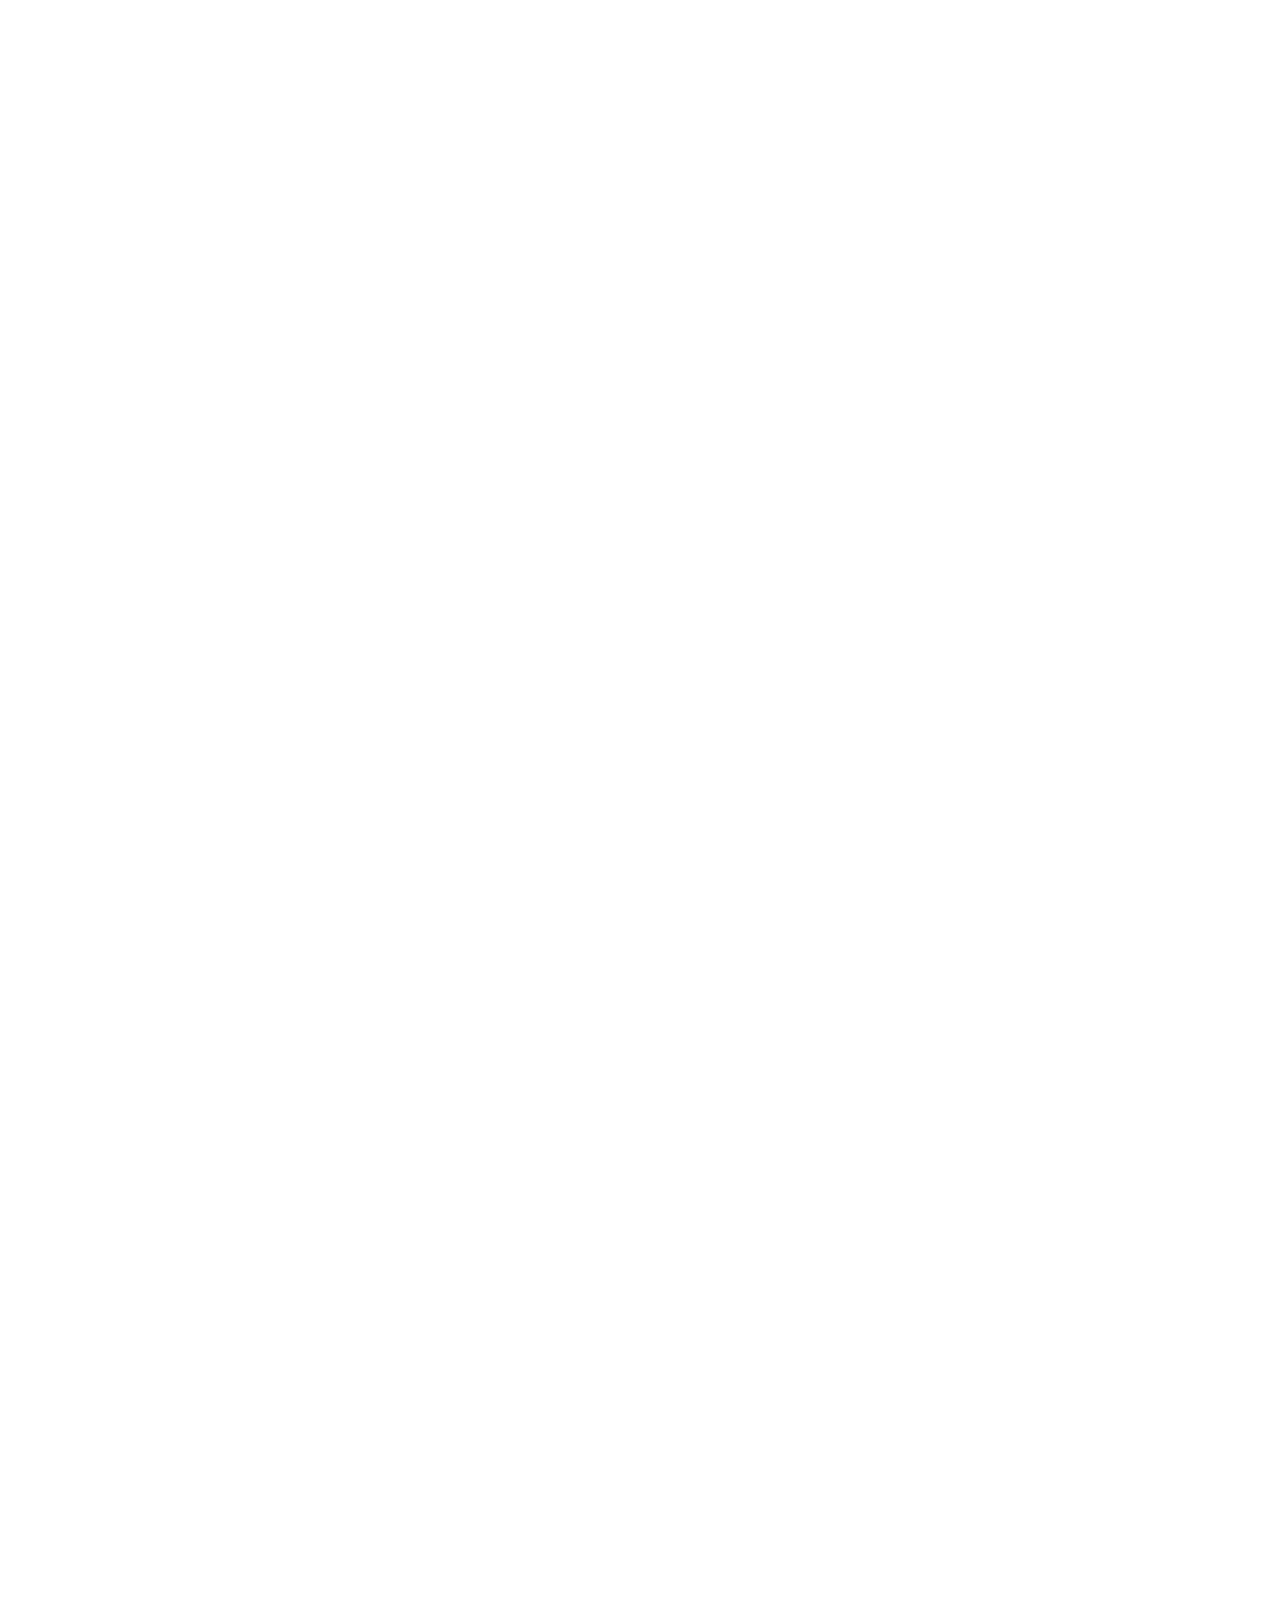
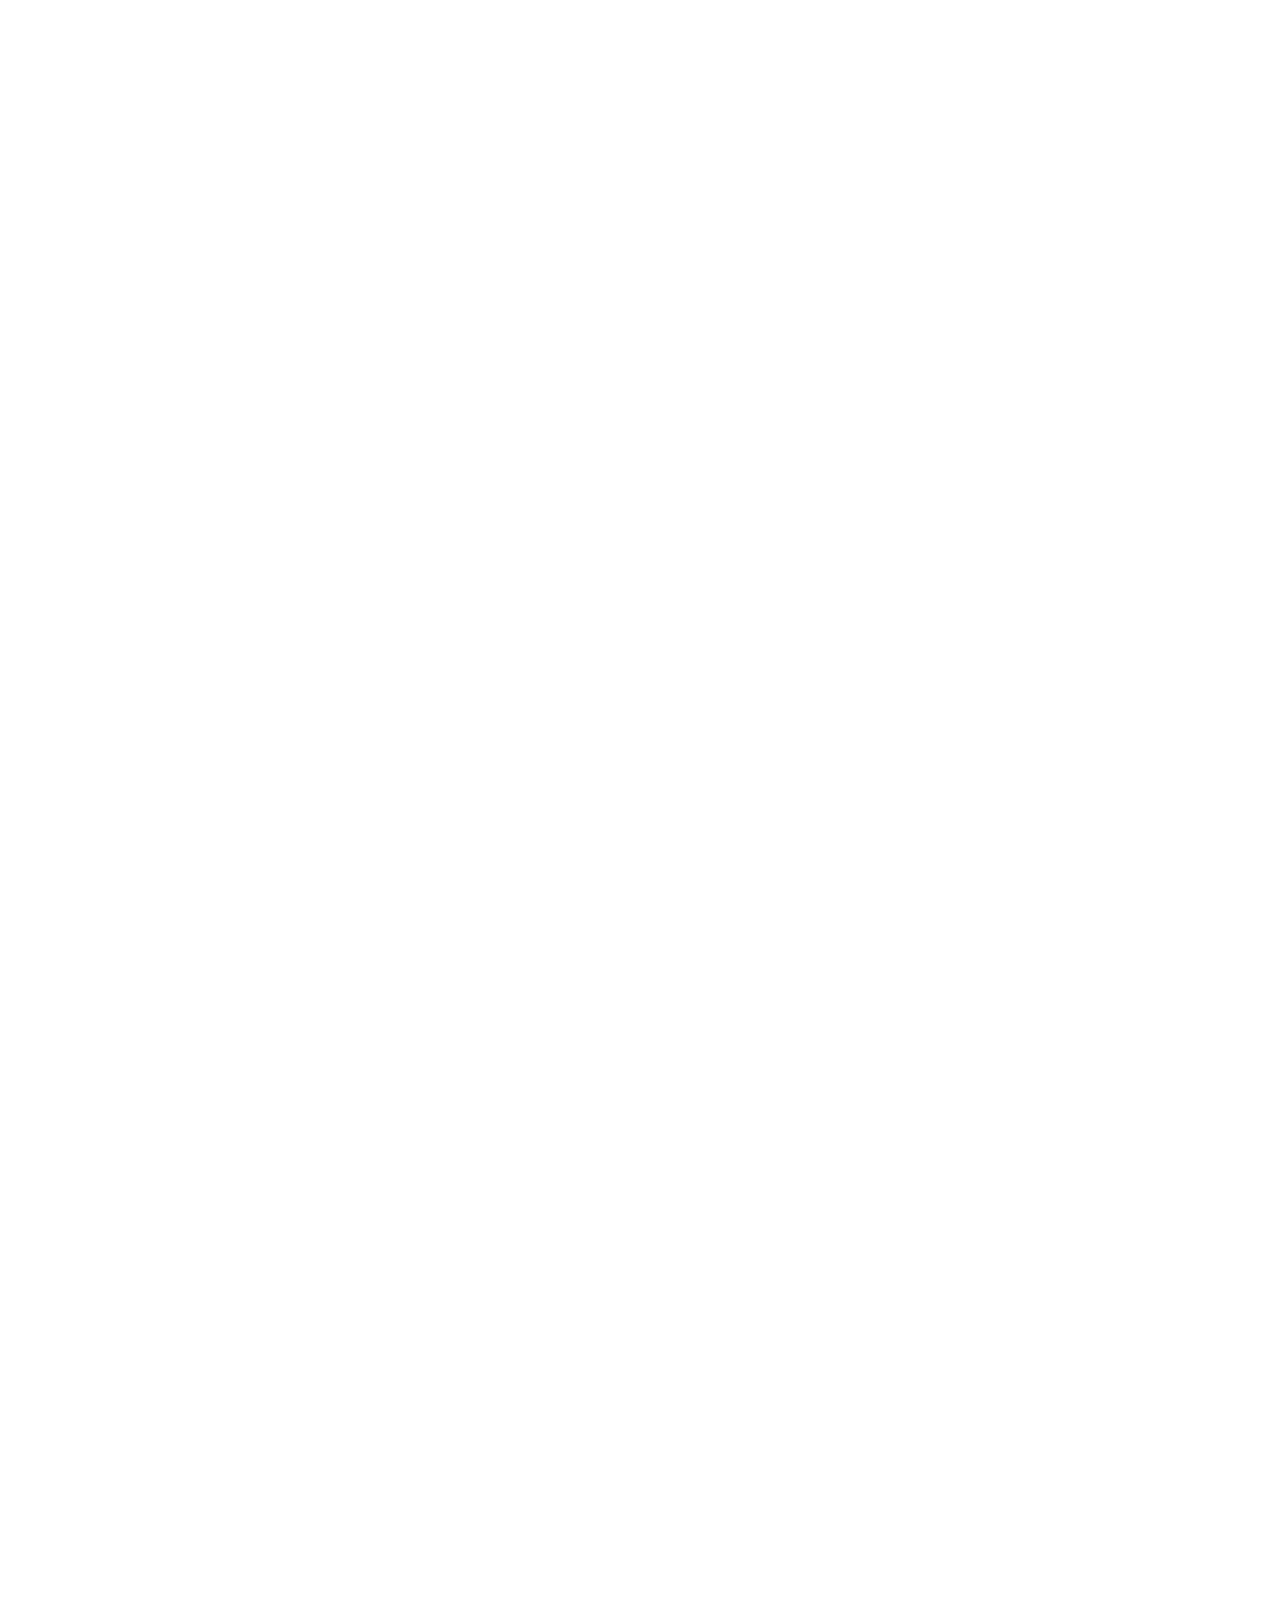
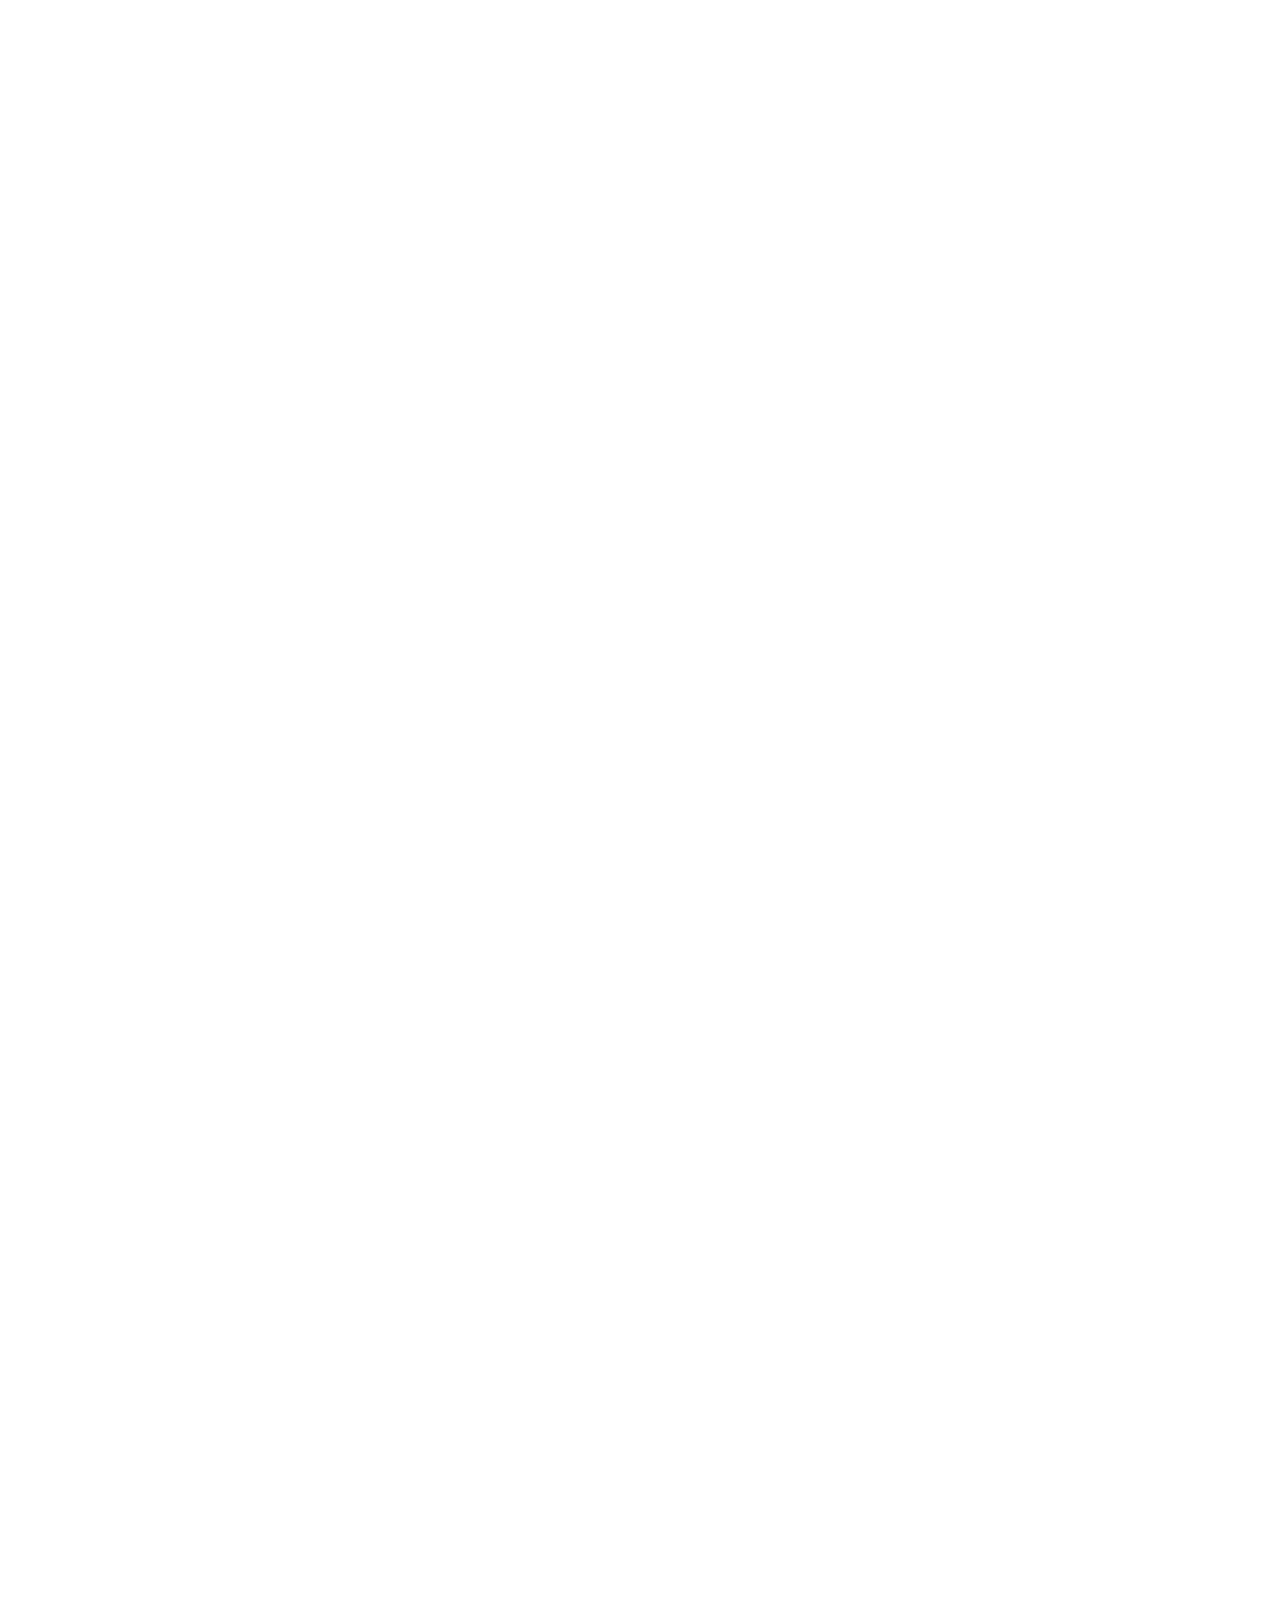
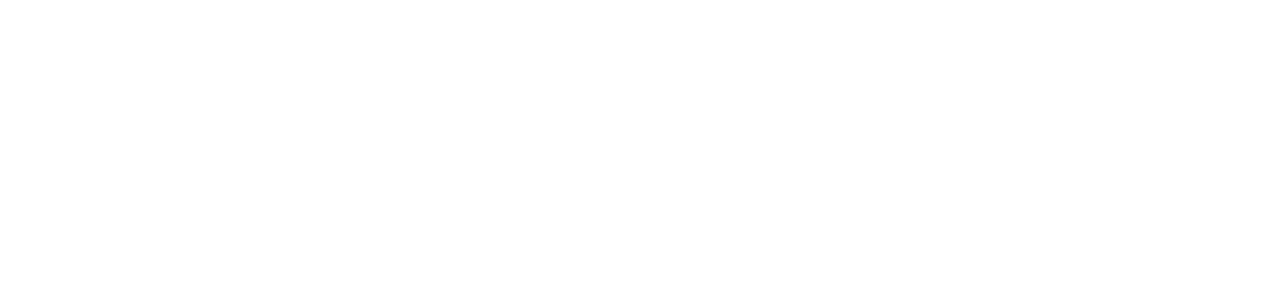
<file: NewEgg/shoppingList.html>
<!DOCTYPE html>
<html>

	<head>
		<meta charset="UTF-8">
		<title>海外购</title>
		<link rel="stylesheet" type="text/css" href="css/overseas.css" />
		<link rel="stylesheet" type="text/css" href="css/public.css" />
	</head>

	<body>
		<div id="overseas">
			<div id="header">
				<div id="fw">
					<p class="a1">400-820-4400</p>
					<p class="a2">021-67072999</p>
					<p class="a3">每天9:00-18:00</p>
					<span class="a4">在线咨询</span>
					<span class="a5">邮寄我们</span>
				</div>
				<div id="myd">
					<p>请
						<a href="logIn.html">登录</a>后查看</p>
				</div>
				<div class="a1">
					<div class="center">
						<ul class="b1">
							<li class="c1">
								<a>掌上新蛋</a>
							</li>
							<li class="c2">
								<a>企业团购</a>
							</li>
						</ul>
						<ul class="b2">
							<li class="c1" id="fw1">
								<a>客户服务</a><img src="img/public/p1.png" /></li>
							<li>
								<a>帮助中心</a>
							</li>
							<li class="c2" id="myd1">
								<a>我的新蛋</a><img src="img/public/p1.png" /></li>
							<li>
								<a>我的订单</a>
							</li>
							<li>下午好，欢迎来新蛋购物!</li>
							<li>
								<a href="logIn.html">登录</a>
							</li>
							<li>
								<a href="register.html">注册</a>&nbsp;|</li>
						</ul>
					</div>
				</div>
				<div class="a2">
					<div class="center">
						<div id="sy" class="sy">
							
						</div>
						<div class="b1">
							<input class="c1" type="text" placeholder="iphone7 现货发售" />
							<input class="c2" type="button" value="搜索" />
						</div>
						<div class="b2">
							<ul>
								<li>
									<a>移动硬盘</a>
								</li>
								<li>
									<a>MacBook</a>
								</li>
								<li>
									<a>mate8</a>
								</li>
								<li>
									<a>Thinkpad</a>
								</li>
								<li class="c1">
									<a>行车记录仪</a>
								</li>
							</ul>
						</div>
					</div>
				</div>
			</div>
			<div id="blue">
				<div class="content">
					<img src="img/oversease/bluebg.jpg" />
				</div>
			</div>
			<div id="banner">
				<div class="contentSeas">
					<div class="bannerpic">
						<ul class="bannList">
							<li><img src="img/oversease/seasbg1.jpg" /></li>
							<li></li><img src="img/oversease/seasbg2.jpg" /></li>
						</ul>
					</div>
					<div class="menu">
						<div class="msort">
							<h3>数码外设</h3>
							<span>
								<a href="javascript:;" class="color">耳机</a>
							</span>
							<span>|</span>
							<span>
								<a href="javascript:;">音响</a>
							</span>
							<span>|</span>
							<span>
								<a href="javascript:;">电脑外设</a>
							</span>
							<span>|</span>
							<span>
								<a href="javascript:;">手机配件</a>
							</span>
							<h3>家用电器</h3>
							<span>
								<a href="javascript:;">厨房电器</a>
							</span>
							<span>|</span>
							<span>
								<a href="javascript:;" class="color">清洁电器</a>
							</span>
							<span>|</span>
							<span>
								<a href="javascript:;">个人护理</a>
							</span>
							<h3>电脑周边</h3>
							<span>
								<a href="javascript:;">笔记本电脑</a>
							</span>
							<span>|</span>
							<span>
								<a href="javascript:;">声卡显卡</a>
							</span>
							<span>|</span>
							<span>
								<a href="javascript:;" class="color">硬盘内存</a>
							</span>
							<span>|</span>
							<span>
								<a href="javascript:;">主板</a>
							</span>
							<span>|</span>
							<span>
								<a href="javascript:;">其他配件</a>
							</span>
							<h3>生活百货</h3>
							<span>
								<a href="javascript:;">美妆</a>
							</span>
							<span>|</span>
							<span>
								<a href="javascript:;">鞋屡</a>
							</span>
							<span>|</span>
							<span>
								<a href="javascript:;">手表</a>
							</span>
							<span>|</span>
							<span>
								<a href="javascript:;">太阳镜</a>
							</span>
							<h3>母婴用品</h3>
							<span>
								<a href="javascript:;" class="color">婴儿喂养</a>
							</span>
							<span>|</span>
							<span>
								<a href="javascript:;">婴儿服饰配件</a>
							</span>
							<span>|</span>
							<span>
								<a href="javascript:;" class="color">尿布</a>
							</span>
							<span>|</span>
							<span>
								<a href="javascript:;">玩具</a>
							</span>
						</div>
					</div>
				</div>
			</div>

			<div id="middle">
				<div class="contentSeas">
					<div class="floor floor1">
						<div class="top">
						</div>
						<div class="main">
						</div>
					</div>

					<div class="floor floor2">
						<div class="top">
							3C数码/电子产品
						</div>
						<div class="floorlogo">
							<a href="javascript:;"></a>
							<a href="javascript:;"></a>
							<a href="javascript:;"></a>
							<a href="javascript:;"></a>
							<a href="javascript:;"></a>
							<a href="javascript:;"></a>
						</div>
						<div class="main">
						</div>
					</div>
					<div class="floor floor3">
						<div class="top">
							大小家电/厨房用品
						</div>
						<div class="floorlogo">
							<a href="javascript:;"></a>
							<a href="javascript:;"></a>
							<a href="javascript:;"></a>
							<a href="javascript:;"></a>
							<a href="javascript:;"></a>
							<a href="javascript:;"></a>
						</div>
						<div class="main">
						</div>
					</div>
					<div class="floor floor4">
						<div class="top">
							个人美妆/配饰百货
						</div>
						<div class="floorlogo">
							<a href="javascript:;"></a>
							<a href="javascript:;"></a>
							<a href="javascript:;"></a>
							<a href="javascript:;"></a>
							<a href="javascript:;"></a>
							<a href="javascript:;"></a>
						</div>
						<div class="main">
						</div>
					</div>
					<div class="infor">
						<img src="img/oversease/seainfor.png" />
					</div>
					<!--floor2-->
				</div>
			</div>
			<!--footer-->
			<div id="footer">
			<div class="center">
				<div class="a1">
					<ul>
						<li class="b1"><a>新手上路</a></li>
						<li><a>怎样购物</a></li>
						<li><a>支付常见问题</a></li>
						<li><a>免政策运费</a></li>
						<li><a>发票须知</a></li>
						<li><a>签收验货须知</a></li>
						<li><a>用户评论/资讯</a></li>
						<li><a>大件商品订购流程</a></li>
					</ul>
					<ul>
						<li class="b1"><a>售后服务</a></li>
						<li><a>退换货政策</a></li>
						<li><a>订单查询</a></li>
						<li><a>售后申请</a></li>
					</ul>
					<ul>
						<li class="b1"><a>特色服务</a></li>
						<li><a>关于会员制</a></li>
						<li><a>价格保护</a></li>
					</ul>
					<ul>
						<li class="b1"><a>申请合作</a></li>
						<li><a>申请成为供应商</a></li>
						<li><a>申请入驻开放平台</a></li>
						<li><a>友情合作</a></li>
						<li><a>网站联盟</a></li>
						<li><a>企业客户</a></li>
					</ul>
					<ul class="none">
						<li class="b1"><a>关于我们</a></li>
						<li><a>新蛋集团</a></li>
						<li><a>联系我们</a></li>
						<li><a>诚聘英才</a></li>
					</ul>
				</div>
				<div class="a2">
					<div class="c1">
						<img src="img/public/b1.png"/>
						<img src="img/public/b2.png"/>
						<img src="img/public/b3.png"/>
						<img src="img/public/b5.png"/>
						<img src="img/public/b6.png"/>
					</div>
					<p>新蛋集团网站 : <a>美国新蛋</a><a>中国新蛋</a><a>加拿大新蛋</a><a>新蛋软件</a></p>
					<p>© 2001-2016 新蛋商贸（上海）有限公司 版权所有 沪ICP备:16033615</p>
				</div>
			</div>
		</div>
		
		</div>
		<script src="js/jquery-1.11.3.js" type="text/javascript" charset="utf-8"></script>
		<script src="js/cookie.js" type="text/javascript" charset="utf-8"></script>
		<script src="js/overseas.js" type="text/javascript" charset="utf-8"></script>
	</body>

</html>
</file>
<file: NewEgg/css/car.css>
* {
  margin: 0;
  padding: 0;
  border: 0;
}
html,
body {
  width: 100%;
  font-size: 14px;
  overflow-x: hidden;
}
a {
  text-decoration: none;
  color: #666;
}
ul,
ol,
li {
  list-style-type: none;
}
.clearfix {
  *zoom: 1;
}
.clearfix:after {
  content: "";
  visibility: hidden;
  clear: both;
  display: block;
  height: 0;
}
html,
body {
  height: 100%;
}
.content {
  width: 970px;
  margin: auto;
  *zoom: 1;
}
.content:after {
  content: "";
  visibility: hidden;
  clear: both;
  display: block;
  height: 0;
}
.textDec {
  text-decoration: underline;
}
.color {
  color: #FF6600;
}
.topLeft {
  *zoom: 1;
}
.topLeft:after {
  content: "";
  visibility: hidden;
  clear: both;
  display: block;
  height: 0;
}
.topLeft > li {
  float: left;
}
.topLeft > li > a {
  display: block;
  padding: 0 10px 0 20px;
  background-image: url(../img/topIcon/tl.png);
  background-repeat: no-repeat;
}
.topLeft .topA1 {
  background-position: 3px 2px;
}
.topLeft .topA1:hover {
  background-position: 3px -18px;
  text-decoration: underline;
}
.topLeft .topA2 {
  background-position: 3px -44px;
}
.topLeft .topA2:hover {
  background-position: 3px -64px;
  text-decoration: underline;
}
.topRight {
  width: 510px;
  float: right;
}
.topRight .welcom {
  text-align: right;
}
.topRight .welcom > a:hover {
  text-decoration: underline;
}
.topRight .order {
  float: right;
}
.topRight .order > li {
  float: left;
}
.topRight .order > li > a {
  display: block;
}
.topRight .order > li .js {
  padding-left: 2px;
  padding-right: 3px;
}
.topRight .order > li .js:hover {
  text-decoration: underline;
}
.topRight .order > li .os {
  padding-left: 7px;
  padding-right: 20px;
}
.topRight .order > li .os:hover {
  background: #fff;
}
#topNav {
  padding: 5px 0;
  background-color: #f1f1f1;
  font-size: 13px;
  border-bottom: 1px solid #e2e2e2;
}
#logo {
  padding: 23px 0;
}
#logo a,
#logo span {
  display: block;
  float: left;
}
#logo span {
  border-left: 1px solid #D9D9D9;
  font: 24px/49px microsoft yahei;
  margin: 5px 0 0 25px;
  padding-left: 26px;
}
#footer {
  width: 100%;
  margin-top: 120px;
}
#footer .footCopy {
  color: #666 ;
  font-size: 12px;
}
#footer .footCopy .p1 {
  text-align: center;
  height: 45px;
  margin-bottom: 5px;
}
#footer .footCopy .p1 a {
  display: inline-block;
  height: 45px;
  background-image: url(../img/footIcon/certi20150925.png);
  background-repeat: no-repeat;
}
#footer .footCopy .p1 :nth-child(1) {
  width: 124px;
}
#footer .footCopy .p1 :nth-child(2) {
  width: 117px;
  background-position: 0 -91px;
}
#footer .footCopy .p1 :nth-child(3) {
  width: 130px;
  background-position: 0 -276px;
  position: relative;
}
#footer .footCopy .p1 :nth-child(3) span {
  color: #001b75;
  font-size: 12px;
  display: block;
  position: absolute;
  right: -13px;
  bottom: 0;
}
#footer .footCopy .p1 :nth-child(4) {
  width: 124px;
  background-position: 0 -326px;
}
#footer .footCopy .p1 :nth-child(5) {
  width: 124px;
  background-position: 0 -376px;
}
#footer .footCopy .p2 {
  text-align: center;
  line-height: 30px;
}
#footer .footCopy .p2 a:hover {
  text-decoration: underline;
}
/********middle***************/
.tabtb {
  border-top: 1px solid #bbb;
}
.tabbb {
  border-bottom: 1px solid #bbb;
}
.tablb {
  border-left: 1px solid #bbb;
}
#middle .tabbox {
  border: 1px solid #bfbfbf;
}
#middle .margl {
  margin-left: 10px;
}
#middle .information {
  width: 285px;
}
#middle .information a {
  font-size: 12px;
}
#middle .cent {
  text-align: center;
}
#middle .num {
  height: 22px;
  width: 36px;
  line-height: 22px;
  border: 1px solid #bbb;
  text-align: center;
}
#middle .spancs {
  display: inline-block;
  height: 22px;
  position: relative;
}
#middle .span {
  width: 13px;
  height: 10px;
  display: block;
  line-height: 10px;
  font-size: 9px;
  text-align: center;
  margin-left: 1px;
  cursor: pointer;
  border: 1px solid #bbb;
  position: absolute;
}
#middle .ics {
  top: 6px;
  left: 0px;
}
#middle .des {
  top: 18px;
  left: 0px;
}
#middle .smalladd {
  color: #FF6600;
}
table {
  border-collapse: collapse;
}
.allmoney {
  padding-left: 15px;
  margin: 20px 0;
}
#allmoney {
  font-size: 19px;
}
.liji {
  display: inline-block;
  width: 140px;
  height: 48px;
  text-align: center;
  line-height: 48px;
  color: #FFF;
  background: #FF6600;
  font-size: 20px;
  margin-left: 15px ;
  cursor: pointer;
}
.liji:hover {
  background: orange;
}
#hotcrazy {
  margin-top: 20px;
}
#hotcrazy .hc {
  width: 968px;
  height: 300px;
  border: 1px solid #ccc;
  position: relative;
}
#hotcrazy .hc .hcTop {
  height: 40px;
}
#hotcrazy .hc .hcTop span {
  display: inline-block;
  font-size: 16px;
  font-weight: 600;
  padding: 10px 20px;
  color: #FF6600;
  border-bottom: 2px solid #f60;
  position: absolute;
  left: 0;
  top: 0;
  z-index: 10;
}
#hotcrazy .hc .hcBottom {
  position: relative;
  border-top: 2px solid #ccc;
  margin-top: -2px;
}
#hotcrazy .hc .hcBottom .ul1 {
  display: block;
}
#hotcrazy .hc .hcBottom ul {
  margin-left: 20px;
  *zoom: 1;
  width: 2000px;
  position: absolute;
  left: 0;
  top: 0;
  padding: 30px 0;
  display: none;
  z-index: 1;
}
#hotcrazy .hc .hcBottom ul:after {
  content: "";
  visibility: hidden;
  clear: both;
  display: block;
  height: 0;
}
#hotcrazy .hc .hcBottom ul li {
  width: 150px;
  padding: 0 18px;
  float: left;
  font-size: 12px;
}
#hotcrazy .hc .hcBottom ul li img {
  display: block;
  width: 114px;
  height: 108px;
}
#hotcrazy .hc .hcBottom ul li .price {
  font-size: 14px;
  color: #f60;
  font-weight: bold;
}
#hotcrazy .hc .hcBottom ul li .title {
  line-height: 25px;
}
</file>
<file: NewEgg/css/public.css>
* {
	margin: 0;
	padding: 0;
}

li {
	list-style: none;
}
table{
	border: none;
}
a {
	text-decoration: none;
	color: #000;
}

img {
	border: none;
}

body,
html {
	font-family: "宋体";
	font-size: 14px;
	overflow-x: hidden;
}

.center {
	width: 1199px;
	margin: 0 auto;
}

#header .a1 {
	overflow: hidden;
	background: #f1f1f1;
	font-size: 12px;
	color: #484848;
}
#header .a1 a{
	color: #666666;
}
#header .a1 .center {
	position: relative;
}

#header .a1 .b1 {
	overflow: hidden;
	padding-top: 5px;
	padding-bottom: 5px;
	float: left;
}

#header .a1 .b1 li {
	float: left;
	padding-left: 20px;
	cursor: pointer;
}

#header .a1 li a:hover {
	text-decoration: underline;
}

#header .a1 .b1 li.c1 {
	background: url('../img/public/tl.png') no-repeat 6px 1px;
	margin-right: 12px;
}

#header .a1 .b1 li.c1:hover {
	background: url('../img/public/tl.png') no-repeat 6px -19px;
}

#header .a1 .b1 li.c2 {
	background: url('../img/public/tl.png') no-repeat 6px -43px;
}

#header .a1 .b1 li.c2:hover {
	background: url('../img/public/tl.png') no-repeat 6px -63px;
	color: red;
}

#header .a1 .b2 {
	overflow: hidden;
	float: right;
}

#header .a1 .b2 li {
	text-align: center;
	float: right;
	cursor: pointer;
	padding: 0 7px;
	padding-top: 5px;
	padding-bottom: 5px;
}

#header .a1 .b2 li.c1:hover {
	background: #fff;
}

#header .a1 .b2 li.c2:hover {
	background: #fff;
}

#header .a2 .center {
	padding-top: 20px;
	padding-bottom: 10px;
	background: url(../img/public/p2.png) no-repeat;
}

#header .a2 .center .b1 {
	margin-left: 31%;
	overflow: hidden;
}

#header .a2 .center .b1 .c1 {
	width: 340px;
	padding: 8px 0;
	border: 2px solid #ff6600;
	display: block;
	float: left;
}

#header .a2 .center .b1 .c2 {
	width: 100px;
	padding: 7px 0;
	border: 2px solid #ff6600;
	background: #ff6600;
	color: #fff;
	font-weight: 600;
	font-size: 15px;
	margin-left: -4px;
	display: block;
	float: left;
	cursor: pointer;
}

#header .a2 .center .b2 ul {
	overflow: hidden;
	margin-left: 31%;
}

#header .a2 .center .b2 ul li {
	margin: 5px 0;
	padding: 0 16px;
	font-size: 12px;
	float: left;
	text-align: center;
	border-right: 1px solid #877a76;
}

#header .a2 .center .b2 ul li a {
	color: #877a76;
	cursor: pointer;
}

#header .a2 .center .b2 ul li a:hover {
	text-decoration: underline;
}
#header .a2 .center .b2 .c1{
	border: none;
}
/*头部二级菜单*/
#fw {
	position: absolute;
	right: 0;
	top: 23px;
	background: #fff;
	border: 1px solid #ccc;
	padding: 10px;
	display: none;
}

#fw .a1 {
	font-weight: 600;
	color: orange;
	font-size: 14px;
	padding-bottom: 3px;
	padding-left: 5px;
}

#fw .a2 {
	font-weight: 600;
	font-size: 13px;
	padding-bottom: 3px;
	padding-left: 5px;
}

#fw .a3 {
	padding-left: 5px;
}

#fw .a4 {
	background: #38f;
	color: #fff;
	margin-right: 10px;
	padding: 1px;
	cursor: pointer;
}

#fw .a5 {
	background: #38f;
	color: #fff;
	padding: 1px;
	cursor: pointer;
}

#myd {
	position: absolute;
	right: 150px;
	top: 23px;
	padding: 10px 20px;
	background: #fff;
	display: none;
	border: 1px solid #ccc;
}

#myd a {
	text-decoration: underline;
	color: #38f;
}

/*头部结束*/
/*菜单栏开始*/
#main .a1{
	width: 100%;
	background: #10286c;
}
#header .a2 .center .b2{
	overflow: hidden;
}
#main .a1 .center{
	overflow: hidden;
	color: #fff;
}
#main .a1 .center p{
	float: left;
	overflow: hidden;
}
#main .a1 .center a{
	color: #fff;
	font-family: "微软雅黑";
}
#main .a1 .center ul li{
	float: left;
}
#main .a1 .center p{
	padding: 12px 0;
	background: #ff6600;
	padding-left: 20px;
	padding-right: 70px;
	cursor: pointer;
}
#main .a1 .center ul li{
	padding: 9px 20px;
	cursor: pointer;
}
#main .a1 .center ul{
	padding-left: 10px;
}
#main .a1 .center span{
	font-size: 12px;
}
#main .a1 .center .b1{
	display: block;
	float: left;
	background: #FF6600;
	margin-left: 22%;
	padding: 12px 0;
	padding-left: 15px;
	padding-right: 40px;
	cursor: pointer;
	border-right: 1px solid #ccc;
}
#main .a1 .center .b2{
	background: #FF6600;
	padding: 13px 0;
	padding-left: 15px;
	padding-right: 50px;
	cursor: pointer;
	float: left;
	display: block;
}
#footer .a1{
	overflow: hidden;
}
#footer .a1>ul{
	float: left;
	padding: 10px 80px;
	border-right: 1px dashed #ccc;
}
#footer .a1>ul.none{
	border: none;
}
#footer .a1>ul li{
	margin-bottom: 10px;
	text-align: center;
}
#footer .a1>ul li a{
	font-size: 12px;
	color: #666;
	cursor: pointer;
}
#footer .a1>ul li a:hover{
	text-decoration: underline;
}
#footer .a1>ul li.b1 a{
	font-size: 14px;
	color: #666;
	font-weight: 600;
}
#footer .a1>ul li.b1{
	margin-bottom: 20px;	
}
#footer .a2{
	margin-top: 30px;
	overflow: hidden;
	text-align: center;
}
#footer .a2 .c1{
	overflow: hidden;
	padding-left: 250px;
}
#footer .a2 .c1 img{
	display: block;
	float: left;
	margin: 10px 5px;
}
#footer .a2 p{
	color: #666;
	font-size: 12px;
	margin-bottom: 10px;
}
#footer .a2 p a{
	margin-right: 10px;
	font-size: 12px;
	cursor: pointer;
	color: #666;
}
#footer .a2 p a:hover{
	text-decoration: underline;
}
</file>
<file: NewEgg/css/collect.css>
#middle .center .a1{
	background: #ccc;
	overflow: hidden;
}
#middle .center .a1 span{
	padding: 10px 0;
	padding-left: 20px;
	color: #666;
	font-size: 12px;
}
#middle .center .a2{
	padding: 20px 30px;
	overflow: hidden;
}
#middle .center .a2>div{
	float: left;
	margin: 10px 0;
	margin-right: 20px;
	height: 260px;
	position: relative;
}
#middle .center .a2>div .img{
	cursor: pointer;
}
#middle .center .a2>div .img:hover{
	transform: scale(1.05);
}
#middle .center .a2>div span{
	color: #666;
	font-size: 12px;
}
#middle .center .a2>div span.remo{
	cursor: pointer;
	padding: 5px 10px;
	background: #38f;
	color: #fff;
	position: absolute;
	bottom: 0;
	left: 50px;
}
#middle .center .a2>div span.remo:hover{
	background: red;
}
#middle .center .a2>div p{
	width: 200px;
	padding: 10px 0;
}
#middle .center .a2>div p a{
	color: #666;
	font-size: 12px;
	cursor: pointer;
}
#middle .center .a2>div p a:hover{
	text-decoration: underline;
}
</file>
<file: NewEgg/css/detail.css>
#main{
	margin-bottom: 10px;
}
.clearfix {
  *zoom: 1;
}
.clearfix:after {
  content: "";
  visibility: hidden;
  clear: both;
  display: block;
  height: 0;
}
.content:after {
  content: "";
  visibility: hidden;
  clear: both;
  display: block;
  height: 0;
}
.textDec {
  text-decoration: underline;
}
.color {
  color: #FF6600;
}
.price {
  font-size: 14px;
  color: #f60;
  font-weight: bold;
}
.h2 {
  height: 38px;
  padding-left: 10px;
  font-size: 20px;
  border-right: none;
  line-height: 36px;
  border-bottom: 3px solid black;
}
.topLeft {
  *zoom: 1;
}
.topLeft:after {
  content: "";
  visibility: hidden;
  clear: both;
  display: block;
  height: 0;
}
.topLeft > li {
  float: left;
}
.topLeft > li > a {
  display: block;
  padding: 0 10px 0 20px;
  background-image: url(../img/topIcon/tl.png);
  background-repeat: no-repeat;
}
.topLeft .topA1 {
  background-position: 3px 2px;
}
.topLeft .topA1:hover {
  background-position: 3px -18px;
  text-decoration: underline;
}
.topLeft .topA2 {
  background-position: 3px -44px;
}
.topLeft .topA2:hover {
  background-position: 3px -64px;
  text-decoration: underline;
}
.topRight {
  width: 510px;
  float: right;
}
.topRight .welcom > a:hover {
  text-decoration: underline;
}
.topRight .order {
  float: right;
}
.topRight .order > li {
  float: left;
}
.topRight .order > li > a {
  display: block;
}
.topRight .order > li .js {
  padding-left: 2px;
  padding-right: 3px;
}
.topRight .order > li .js:hover {
  text-decoration: underline;
}
.topRight .order > li .os {
  padding-left: 7px;
  padding-right: 20px;
}
.topRight .order > li .os:hover {
  background: #fff;
}
#topNav {
  padding: 5px 0;
  background-color: #f1f1f1;
  font-size: 13px;
  border-bottom: 1px solid #e2e2e2;
}
/*****************************************************************/
#topSearch {
  padding: 10px 0 13px 0;
}
#topSearch > a {
  display: block;
}
#topSearch > a > img {
  display: block;
}
#topSearch .al {
  float: left;
}
#topSearch .ar {
  float: right;
}
#topSearch .topSearchCenter {
  width: 440px;
  margin: auto;
  background: #fff;
}
#topSearch .topSearchCenter .p1 {
  height: 32px;
  border: 2px solid #ff6600;
  *zoom: 1;
}
#topSearch .topSearchCenter .p1:after {
  content: "";
  visibility: hidden;
  clear: both;
  display: block;
  height: 0;
}
#topSearch .topSearchCenter .p1 > input {
  width: 330px;
  outline: none;
  line-height: 32px;
  margin-left: 5px;
}
#topSearch .topSearchCenter .p1 > a {
  display: block;
  width: 100px;
  height: 34px;
  line-height: 34px;
  vertical-align: middle;
  text-align: center;
  background: #ff6600;
  float: right;
  color: #fff;
  font-weight: 600;
}
#topSearch .topSearchCenter .p2 {
  *zoom: 1;
  padding: 10px 0 0 5px;
}
#topSearch .topSearchCenter .p2:after {
  content: "";
  visibility: hidden;
  clear: both;
  display: block;
  height: 0;
}
#topSearch .topSearchCenter .p2 a {
  display: block;
  float: left;
  padding-right: 10px;
  padding-left: 10px;
  border-right: 1px solid ;
  font-size: 13px;
}
/**************foot*****************************************************/
#footer {
  padding: 75px 0 0 0;
}
#footer .footList {
  margin-left: 16px;
  margin-bottom: 80px;
  *zoom: 1;
}
#footer .footList:after {
  content: "";
  visibility: hidden;
  clear: both;
  display: block;
  height: 0;
}
#footer .footList > dl {
  width: 239px;
  height: 182px;
  border-right: 1px solid #dbdbdb;
  float: left;
}
#footer .footList > dl > dt,
#footer .footList > dl dd {
  margin-left: 20px ;
}
#footer .footList > dl > dt {
  padding: 0 0 5px 30px;
  color: #484848;
  font-weight: 600;
  background-image: url(../img/footIcon/helpcenter.gif);
  background-repeat: no-repeat;
}
#footer .footList > dl > dd ul {
  margin-left: 30px;
  font-size: 12px;
}
#footer .footList > dl > dd ul li {
  list-style-type: disc;
  line-height: 23px;
}
#footer .footList dl:nth-of-type(2) > dt:nth-of-type(1) {
  background-position: 0 -118px;
}
#footer .footList dl:nth-of-type(3) > dt:nth-of-type(1) {
  background-image: url(../img/footIcon/specialservies.png);
}
#footer .footList dl:nth-of-type(4) > dt:nth-of-type(1) {
  background-position: 0 -155px;
}
#footer .footList dl:nth-of-type(5) > dt:nth-of-type(1) {
  background-position: 0 -191px;
}
#footer .footList .lastDl {
  width: 220px;
  border-right: none;
}
#footer .footCopy {
  color: #666 ;
  font-size: 12px;
}
#footer .footCopy .p1 {
  text-align: center;
  height: 45px;
  margin-bottom: 5px;
}
#footer .footCopy .p1 a {
  display: inline-block;
  height: 45px;
  background-image: url(../img/footIcon/certi20150925.png);
  background-repeat: no-repeat;
}
#footer .footCopy .p1 :nth-child(1) {
  width: 124px;
}
#footer .footCopy .p1 :nth-child(2) {
  width: 117px;
  background-position: 0 -91px;
}
#footer .footCopy .p1 :nth-child(3) {
  width: 130px;
  background-position: 0 -276px;
  position: relative;
}
#footer .footCopy .p1 :nth-child(3) span {
  color: #001b75;
  font-size: 12px;
  display: block;
  position: absolute;
  right: -13px;
  bottom: 0;
}
#footer .footCopy .p1 :nth-child(4) {
  width: 124px;
  background-position: 0 -326px;
}
#footer .footCopy .p1 :nth-child(5) {
  width: 124px;
  background-position: 0 -376px;
}
#footer .footCopy .p2 {
  text-align: center;
  line-height: 30px;
}
#footer .footCopy .p2 a:hover {
  text-decoration: underline;
}
/****************************Middle*************************/
#middle .topNav {
  width: 100%;
  background-color: #f0f0f0;
}
#middle .topNav .navList {
  *zoom: 1;
}
#middle .topNav .navList:after {
  content: "";
  visibility: hidden;
  clear: both;
  display: block;
  height: 0;
}
#middle .topNav .navList li {
  float: left;
  height: 40px;
  line-height: 40px;
  padding: 0 23px;
}
#middle .topNavDis {
  background-color: #606982;
  display: none;
  position: fixed;
  top: 0;
  left: 0;
  z-index: 10;
}
#middle .topNavDis .navList {
  *zoom: 1;
}
#middle .topNavDis .navList:after {
  content: "";
  visibility: hidden;
  clear: both;
  display: block;
  height: 0;
}
#middle .topNavDis .navList li a {
  color: #fff;
}
#middle .topNavDis .navList li .fbg {
  color: #000;
}
#middle .wrap {
  margin-top: 20px;
  width: 100%;
}
#middle .wrap #tab1 {
  width: 100%;
}
#middle .wrap #tab1 .topCont {
  width: 100%;
  *zoom: 1;
  border-bottom: 1px solid black;
  overflow: hidden;
}
#middle .wrap #tab1 .topCont:after {
  content: "";
  visibility: hidden;
  clear: both;
  display: block;
  height: 0;
}
#middle .wrap #tab1 .topCont .topContLeft {
  width: 490px;
  padding-top: 57px;
  float: left;
}
#middle .wrap #tab1 .topCont .topContLeft .big {
  width: 450px;
  height: 340px;
  position: relative;
}
#middle .wrap #tab1 .topCont .topContLeft .big > img {
  display: block;
  width: 450px;
  height: 338px;
  position: absolute;
  top: 0;
  left: 0;
}
#middle .wrap #tab1 .topCont .topContLeft .big .smallmove {
  width: 200px;
  height: 200px;
  background: #CCCCCC;
  opacity: .5;
  filter: alpha(opacity=50);
  position: absolute;
  display: none;
}
#middle .wrap #tab1 .topCont .topContLeft .big .bigfixpic {
  width: 400px;
  height: 400px;
  position: absolute;
  left: 500px;
  top: 0;
  background: #ccc;
  overflow: hidden;
}
#middle .wrap #tab1 .topCont .topContLeft .big .bigfixpic > img {
  display: block;
  width: 900px;
  height: 680px;
  position: absolute;
  top: 0;
  left: 0;
}
#middle .wrap #tab1 .topCont .topContLeft .small {
  width: 100%;
  margin-top: 50px;
  position: relative;
}
#middle .wrap #tab1 .topCont .topContLeft .small .smalllist {
  width: 384px;
  height: 64px;
  position: relative;
  margin: 0 0 0 35px;
  overflow: hidden;
}
#middle .wrap #tab1 .topCont .topContLeft .small .smalllist ul {
  *zoom: 1;
  width: 1000px;
  position: absolute;
}
#middle .wrap #tab1 .topCont .topContLeft .small .smalllist ul:after {
  content: "";
  visibility: hidden;
  clear: both;
  display: block;
  height: 0;
}
#middle .wrap #tab1 .topCont .topContLeft .small .smalllist ul li {
  float: left;
  width: 80px;
  height: 60px;
  border: 2px solid #fff;
  margin: 0 16px 10px 0;
}
#middle .wrap #tab1 .topCont .topContLeft .small .smalllist ul li img{
	width: 80px;
	height: 60px;
}
#middle .wrap #tab1 .topCont .topContLeft .small span {
  display: block;
  position: absolute;
  width: 16px;
  height: 53px;
  background-image: url(../img/detail/pro_b_6.png);
  background-repeat: no-repeat;
  margin: 7px 16px 1px 1px;
}
#middle .wrap #tab1 .topCont .topContLeft .small #left {
  left: 0;
  top: 0;
  background-position: -1px -686px;
}
#middle .wrap #tab1 .topCont .topContLeft .small #right {
  right: 25px;
  top: 0;
  background-position: -25px -686px;
}
#middle .wrap #tab1 .topCont {
  padding-bottom: 30px;
}
#middle .wrap #tab1 .topCont .topContRight {
  float: left;
  width: 700px;
  *zoom: 1;
}
#middle .wrap #tab1 .topCont .topContRight:after {
  visibility: hidden;
  clear: both;
  display: block;
  height: 0;
}
#middle .wrap #tab1 .topCont .topContRight h2 {
  padding-bottom: 10px;
}
#middle .wrap #tab1 .topCont .topContRight .explain {
  padding-right: 25px;
  border-right: 1px solid #ccc;
  float: left
}
#middle .wrap #tab1 .topCont .topContRight .explain .intro {
  width: 72px;
  color: #484848;
  font-size: 12px;
  display: inline-block;
}
#middle .wrap #tab1 .topCont .topContRight .explain .hei {
  height: 30px;
  line-height: 30px;
}
#middle .wrap #tab1 .topCont .topContRight .explain .aft {
  width: 400px;
  font-size: 12px;
  display: inline-block;
  color: #484848;
}
#middle .wrap #tab1 .topCont .topContRight .explain .reason {
  display: inline-block;
  font-size: 10px;
  padding-top: 50px;
}
#middle .wrap #tab1 .topCont .topContRight .explain .support {
  
}
#middle .wrap #tab1 .topCont .topContRight .explain .support:after {
  content: "";
  visibility: hidden;
  clear: both;
  display: block;
  height: 0;
}
#middle .wrap #tab1 .topCont .topContRight .explain .support .intro {
  display: block;
}
#middle .wrap #tab1 .topCont .topContRight .explain .insert {
  width: 25px;
  height: 30px;
  text-align: center;
  line-height: 30px;
  border: 1px solid black;
  display: block;
  float: left;
  cursor: pointer;
}
#middle .wrap #tab1 .topCont .topContRight .explain .num {
  padding-top: 15px;
  *zoom: 1;
}
#middle .wrap #tab1 .topCont .topContRight .explain .num:after {
  content: "";
  visibility: hidden;
  clear: both;
  display: block;
  height: 0;
}
#middle .wrap #tab1 .topCont .topContRight .explain .num .intro {
  display: block;
  float: left;
  line-height: 30px;
}
#middle .wrap #tab1 .topCont .topContRight .explain #num {
  width: 75px;
  height: 30px;
  text-align: center;
  outline: none;
  border-top: 1px solid black;
  border-bottom: 1px solid black;
  float: left;
}
#middle .wrap #tab1 .topCont .topContRight .explain .zc{
	overflow: hidden;
	padding-top: 15px;
}
#middle .wrap #tab1 .topCont .topContRight .explain .zc .p1{
	color: #666;
	font-size: 13px;
}
#middle .wrap #tab1 .topCont .topContRight .explain .zc .p2{
	color: #666;
	font-size: 13px;
	padding-left: 20px;
}
#middle .wrap #tab1 .topCont .topContRight .explain .pprice {
  padding-top: 15px;
  overflow: hidden;
}
#middle .wrap #tab1 .topCont .topContRight .explain .pprice .yuan {
  color: #FF6600;
  font-size: 20px;
  font-weight: 800;
  margin-top: -8px;
  padding-right: 20px;
}
#middle .wrap #tab1 .topCont .topContRight .explain .pprice .salepr {
  font-size: 35px;
  margin-top: -20px;
  font-weight: 800;
  color: #FF6600;
}
#middle .wrap #tab1 .topCont .topContRight .explain .buy {
  width: 440px;
  height: 100px;
  padding: 20px;
  background: #f0f0f0;
  margin-top: 20px;
}
#middle .wrap #tab1 .topCont .topContRight .explain .buy .nowBuy {
  display: inline-block;
  width: 214px;
  height: 48px;
  text-align: center;
  line-height: 48px;
  color: #FFF;
  background: #FF6600;
  font-size: 20px;
  cursor: pointer;
}
#middle .wrap #tab1 .topCont .topContRight .explain .buy .nowBuy:hover {
  background: orange;
}
#middle .wrap #tab1 .topCont .topContRight .explain .buy .nowBuy > a {
  color: #FFF;
}
#middle .wrap #tab1 .topCont .topContRight .explain .buy #insertCars {
  background: #1c429a;
}
#middle .wrap #tab1 .topCont .topContRight .explain .buy #insertCars:hover {
  background: #295dd7;
}
#middle .wrap #tab1 .topCont .topContRight .explain .buy .in {
  margin-top: 18px;
}
#middle .wrap #tab1 .topCont .topContRight .explain .buy .in img {
  display: block;
}
#middle .wrap #tab1 .topCont .topContRight .reputation {
  width: 200px;
  float: left;
}
#middle .wrap #tab1 .topCont .topContRight .reputation img {
  display: block;
  margin-left: 5px;
}
.navBg {
  border-top: 3px solid #FF6600;
  background: #fff;
  font-weight: 600;
}
#concent{
	overflow: hidden;
}
#concent .a1{
	float: left;
	padding-left: 20px;
	width: 80%;
	padding-top: 20px;
}
#concent .a1 h1{
	padding: 20px 0;
}
#concent .a2{
	float: right;
	overflow: hidden;
}
#concent .a2{
	color: #666;
	overflow: hidden;
	font-size: 12px;
}
#concent .a2 .b1{
	color: blue;
}
#top{
	position: fixed;
	width: 12px;
	height: 30px;
	bottom: 50px;
	right: 10px;
	overflow: hidden;
	font: 20px/2 "微软雅黑";
	cursor: pointer;
	background: blue;
	color: #fff;
}









/*# sourceMappingURL=detail.css.map */
</file>
<file: NewEgg/css/logIn.css>
* {
  margin: 0;
  padding: 0;
  border: 0;
}
html,
body {
  width: 100%;
  font-size: 14px;
}
a {
  text-decoration: none;
  color: #666;
}
ul,
ol,
li {
  list-style-type: none;
}
.clearfix {
  *zoom: 1;
}
.clearfix:after {
  content: "";
  visibility: hidden;
  clear: both;
  display: block;
  height: 0;
}
html,
body {
  height: 100%;
}
.content {
  width: 970px;
  margin: auto;
  *zoom: 1;
}
.content:after {
  content: "";
  visibility: hidden;
  clear: both;
  display: block;
  height: 0;
}
.textDec {
  text-decoration: underline;
}
.color {
  color: #FF6600;
}
.topLeft {
  *zoom: 1;
}
.topLeft:after {
  content: "";
  visibility: hidden;
  clear: both;
  display: block;
  height: 0;
}
.topLeft > li {
  float: left;
}
.topLeft > li > a {
  display: block;
  padding: 0 10px 0 20px;
  background-image: url(../img/topIcon/tl.png);
  background-repeat: no-repeat;
}
.topLeft .topA1 {
  background-position: 3px 2px;
}
.topLeft .topA1:hover {
  background-position: 3px -18px;
  text-decoration: underline;
}
.topLeft .topA2 {
  background-position: 3px -44px;
}
.topLeft .topA2:hover {
  background-position: 3px -64px;
  text-decoration: underline;
}
.topRight {
  width: 510px;
  float: right;
}
.topRight .welcom {
  text-align: right;
}
.topRight .welcom > a:hover {
  text-decoration: underline;
}
.topRight .order {
  float: right;
}
.topRight .order > li {
  float: left;
}
.topRight .order > li > a {
  display: block;
}
.topRight .order > li .js {
  padding-left: 2px;
  padding-right: 3px;
}
.topRight .order > li .js:hover {
  text-decoration: underline;
}
.topRight .order > li .os {
  padding-left: 7px;
  padding-right: 20px;
}
.topRight .order > li .os:hover {
  background: #fff;
}
#topNav {
  padding: 5px 0;
  background-color: #f1f1f1;
  font-size: 13px;
  border-bottom: 1px solid #e2e2e2;
}
#logo {
  padding: 23px 0;
}
#logo a,
#logo span {
  display: block;
  float: left;
}
#logo span {
  border-left: 1px solid #D9D9D9;
  font: 24px/49px microsoft yahei;
  margin: 5px 0 0 25px;
  padding-left: 26px;
}
#beginLogin {
  *zoom: 1;
  background: #f9f9f9;
  height: 500px;
  padding-top: 40px;
}
#beginLogin:after {
  content: "";
  visibility: hidden;
  clear: both;
  display: block;
  height: 0;
}
#beginLogin .left {
  width: 500px;
  float: left;
}
#beginLogin .right {
  width: 360px;
  float: right;
  background: #FFF;
  border: 1px solid #CCC;
  padding: 20px 0;
}
#beginLogin .right .rightTop {
  margin: 0 20px;
}
#beginLogin .right .rightTop h2 {
  color: #333;
  font-size: 18px;
  position: relative;
}
#beginLogin .right .rightTop h2 > a {
  width: 100px;
  line-height: 23px;
  text-align: right;
  display: block;
  position: absolute;
  right: 0;
  top: 0;
  font-size: 12px;
  color: #039;
  font-weight: normal;
}
#beginLogin .right .rightTop .text {
  *zoom: 1;
  padding: 20px 20px 0 20px;
  position: relative;
}
#beginLogin .right .rightTop .text:after {
  content: "";
  visibility: hidden;
  clear: both;
  display: block;
  height: 0;
}
#beginLogin .right .rightTop .text .span1 {
  display: block;
  width: 30px;
  height: 31px;
  line-height: 30px;
  float: left;
  border: 1px solid #CFCFCF;
  background: url(../img/logIn/login_icon.png) no-repeat -1px -1px;
}
#beginLogin .right .rightTop .text .span2 {
  display: block;
  width: 30px;
  height: 31px;
  line-height: 30px;
  float: left;
  border: 1px solid #CFCFCF;
  background: url(../img/logIn/login_icon.png) no-repeat -1px -61px;
}
#beginLogin .right .rightTop .text > input {
  width: 250px;
  vertical-align: middle;
  margin-left: -4px;
  height: 31px;
  line-height: 30px;
  text-indent: 5px;
  border: 1px solid #CFCFCF;
  color: #b7b7b7;
  outline-color: #FF6600;
}
#beginLogin .right .rightTop .text > input:focus {
  border-color: #FF6600;
}
#beginLogin .right .rightTop .forget {
  *zoom: 1;
  padding: 20px 20px 10px 20px;
}
#beginLogin .right .rightTop .forget:after {
  content: "";
  visibility: hidden;
  clear: both;
  display: block;
  height: 0;
}
#beginLogin .right .rightTop .forget > a {
  display: block;
  width: 100px;
  font-size: 12px;
  color: #039;
  font-weight: normal;
}
#beginLogin .right .rightTop .forget > a:hover {
  text-decoration: underline;
}
#beginLogin .right .rightTop .forget .save {
  float: left;
  text-align: left;
}
#beginLogin .right .rightTop .forget .fp {
  float: right;
  text-align: right;
}
#beginLogin .right .rightTop #rightNow {
  margin: 0 20px;
  background: #FF6600;
  color: #fff;
  font-size: 14px;
  height: 30px;
  line-height: 30px;
  text-align: center;
  border-radius: 2px;
  font-weight: bolder;
}
#beginLogin .right .rightTop #rightNow:hover {
  background: orange;
}
#beginLogin .right .rightBto {
  height: 100px;
  margin: 30px 20px 0 20px;
  background: red;
  color: #666666;
  font-size: 12px;
  background: url(../img/logIn/tx.png) no-repeat 0 -5px;
}
#wrongPass,
#wrongUser {
  width: 300px;
  color: #FF6600;
  position: absolute;
  top: 55px;
  left: 20px;
  font-size: 12px;
  display: none;
}
#footer {
  width: 100%;
  margin-top: 120px;
}
#footer .footCopy {
  color: #666 ;
  font-size: 12px;
}
#footer .footCopy .p1 {
  text-align: center;
  height: 45px;
  margin-bottom: 5px;
}
#footer .footCopy .p1 a {
  display: inline-block;
  height: 45px;
  background-image: url(../img/footIcon/certi20150925.png);
  background-repeat: no-repeat;
}
#footer .footCopy .p1 :nth-child(1) {
  width: 124px;
}
#footer .footCopy .p1 :nth-child(2) {
  width: 117px;
  background-position: 0 -91px;
}
#footer .footCopy .p1 :nth-child(3) {
  width: 130px;
  background-position: 0 -276px;
  position: relative;
}
#footer .footCopy .p1 :nth-child(3) span {
  color: #001b75;
  font-size: 12px;
  display: block;
  position: absolute;
  right: -13px;
  bottom: 0;
}
#footer .footCopy .p1 :nth-child(4) {
  width: 124px;
  background-position: 0 -326px;
}
#footer .footCopy .p1 :nth-child(5) {
  width: 124px;
  background-position: 0 -376px;
}
#footer .footCopy .p2 {
  text-align: center;
  line-height: 30px;
}
#footer .footCopy .p2 a:hover {
  text-decoration: underline;
}
</file>
<file: NewEgg/css/register.css>
* {
  margin: 0;
  padding: 0;
  border: 0;
}
html,
body {
  width: 100%;
  font-size: 14px;
}
a {
  text-decoration: none;
  color: #666;
}
ul,
ol,
li {
  list-style-type: none;
}
.clearfix {
  *zoom: 1;
}
.clearfix:after {
  content: "";
  visibility: hidden;
  clear: both;
  display: block;
  height: 0;
}
html,
body {
  height: 100%;
}
.content {
  width: 970px;
  margin: auto;
  *zoom: 1;
}
.content:after {
  content: "";
  visibility: hidden;
  clear: both;
  display: block;
  height: 0;
}
.textDec {
  text-decoration: underline;
}
.color {
  color: #FF6600;
}
.topLeft {
  *zoom: 1;
}
.topLeft:after {
  content: "";
  visibility: hidden;
  clear: both;
  display: block;
  height: 0;
}
.topLeft > li {
  float: left;
}
.topLeft > li > a {
  display: block;
  padding: 0 10px 0 20px;
  background-image: url(../img/topIcon/tl.png);
  background-repeat: no-repeat;
}
.topLeft .topA1 {
  background-position: 3px 2px;
}
.topLeft .topA1:hover {
  background-position: 3px -18px;
  text-decoration: underline;
}
.topLeft .topA2 {
  background-position: 3px -44px;
}
.topLeft .topA2:hover {
  background-position: 3px -64px;
  text-decoration: underline;
}
.topRight {
  width: 510px;
  float: right;
}
.topRight .welcom {
  text-align: right;
}
.topRight .welcom > a:hover {
  text-decoration: underline;
}
.topRight .order {
  float: right;
}
.topRight .order > li {
  float: left;
}
.topRight .order > li > a {
  display: block;
}
.topRight .order > li .js {
  padding-left: 2px;
  padding-right: 3px;
}
.topRight .order > li .js:hover {
  text-decoration: underline;
}
.topRight .order > li .os {
  padding-left: 7px;
  padding-right: 20px;
}
.topRight .order > li .os:hover {
  background: #fff;
}
#topNav {
  padding: 5px 0;
  background-color: #f1f1f1;
  font-size: 13px;
  border-bottom: 1px solid #e2e2e2;
}
#logo {
  padding: 23px 0;
}
#logo a,
#logo span {
  display: block;
  float: left;
}
#logo span {
  border-left: 1px solid #D9D9D9;
  font: 24px/49px microsoft yahei;
  margin: 5px 0 0 25px;
  padding-left: 26px;
}
#beginRegister {
  background: #f9f9f9;
  height: 500px;
}
#beginRegister .pTop {
  text-align: right;
}
#beginRegister .pTop > a {
  color: #FF6600;
}
#beginRegister form {
  width: 400px;
  padding: 10px 20px;
  margin: 0 auto;
}
#beginRegister form .span1 {
  width: 80px;
  display: inline-block;
  font-size: 16px;
  text-align: right;
  padding-right: 40px;
}
#beginRegister form p {
  padding: 10px 0;
  position: relative;
}
#beginRegister form p input {
  font-size: 16px;
  border-radius: 3px;
  outline: none;
  height: 33px;
}
#beginRegister .span2 {
  display: block;
  position: absolute;
  top: 48px;
  left: 120px;
  font-size: 12px;
  display: none;
  background: red;
}
#beginRegister #num {
  text-align: center;
  display: inline-block;
  width: 100px;
  padding: 10px 0;
  margin-left: 50px;
  background: #e1e1e1;
  border-radius: 5px;
}
#beginRegister #refresh {
  text-align: center;
  display: inline-block;
  width: 100px;
  padding: 10px 0;
  margin-left: 30px;
  border-radius: 5px;
  cursor: pointer;
  background: #e1e1e1;
}
#beginRegister #refresh:hover {
  background: #FF6600;
  color: #fff;
}
#beginRegister #register {
  display: block;
  width: 100px;
  padding: 10px 0;
  background: #e1e1e1;
  text-align: center;
  margin-left: 115px;
  cursor: pointer;
  border-radius: 5px;
}
#beginRegister #register:hover {
  background: #FF6600;
  color: #fff;
}
#footer {
  width: 100%;
  margin-top: 120px;
}
#footer .footCopy {
  color: #666 ;
  font-size: 12px;
}
#footer .footCopy .p1 {
  text-align: center;
  height: 45px;
  margin-bottom: 5px;
}
#footer .footCopy .p1 a {
  display: inline-block;
  height: 45px;
  background-image: url(../img/footIcon/certi20150925.png);
  background-repeat: no-repeat;
}
#footer .footCopy .p1 :nth-child(1) {
  width: 124px;
}
#footer .footCopy .p1 :nth-child(2) {
  width: 117px;
  background-position: 0 -91px;
}
#footer .footCopy .p1 :nth-child(3) {
  width: 130px;
  background-position: 0 -276px;
  position: relative;
}
#footer .footCopy .p1 :nth-child(3) span {
  color: #001b75;
  font-size: 12px;
  display: block;
  position: absolute;
  right: -13px;
  bottom: 0;
}
#footer .footCopy .p1 :nth-child(4) {
  width: 124px;
  background-position: 0 -326px;
}
#footer .footCopy .p1 :nth-child(5) {
  width: 124px;
  background-position: 0 -376px;
}
#footer .footCopy .p2 {
  text-align: center;
  line-height: 30px;
}
#footer .footCopy .p2 a:hover {
  text-decoration: underline;
}
</file>
<file: NewEgg/css/overseas.css>
* {
  margin: 0;
  padding: 0;
  border: 0;
}
html,
body {
  width: 100%;
  font-size: 14px;
}
a {
  text-decoration: none;
  color: #666;
}
ul,
ol,
li {
  list-style-type: none;
}
.clearfix {
  *zoom: 1;
}
.clearfix:after {
  content: "";
  visibility: hidden;
  clear: both;
  display: block;
  height: 0;
}
html,
body {
  height: 100%;
}
#header .a2 .center .sy{
	float: left;
	width: 220px;
	height: 70px;
	cursor: pointer;
}
.content {
  width: 970px;
  margin: auto;
  *zoom: 1;
}
.content:after {
  content: "";
  visibility: hidden;
  clear: both;
  display: block;
  height: 0;
}
.contentSeas {
  width: 1220px;
  margin: auto;
  background: #fff;
  *zoom: 1;
}
.contentSeas:after {
  content: "";
  visibility: hidden;
  clear: both;
  display: block;
  height: 0;
}
.textDec {
  text-decoration: underline;
}
.color {
  color: #FF6600;
}
.topLeft {
  *zoom: 1;
}
.topLeft:after {
  content: "";
  visibility: hidden;
  clear: both;
  display: block;
  height: 0;
}
.topLeft > li {
  float: left;
}
.topLeft > li > a {
  display: block;
  padding: 0 10px 0 20px;
  background-image: url(../img/topIcon/tl.png);
  background-repeat: no-repeat;
}
.topLeft .topA1 {
  background-position: 3px 2px;
}
.topLeft .topA1:hover {
  background-position: 3px -18px;
  text-decoration: underline;
}
.topLeft .topA2 {
  background-position: 3px -44px;
}
.topLeft .topA2:hover {
  background-position: 3px -64px;
  text-decoration: underline;
}
.topRight {
  width: 510px;
  float: right;
}
.topRight .welcom > a:hover {
  text-decoration: underline;
}
.topRight .order {
  float: right;
}
.topRight .order > li {
  float: left;
}
.topRight .order > li > a {
  display: block;
}
.topRight .order > li .js {
  padding-left: 2px;
  padding-right: 3px;
}
.topRight .order > li .js:hover {
  text-decoration: underline;
}
.topRight .order > li .os {
  padding-left: 7px;
  padding-right: 20px;
}
.topRight .order > li .os:hover {
  background: #fff;
}
#topNav {
  padding: 5px 0;
  background-color: #f1f1f1;
  font-size: 13px;
  border-bottom: 1px solid #e2e2e2;
}
/*****************************************************************/
#topSearch {
  padding: 10px 0 13px 0;
}
#topSearch > a {
  display: block;
}
#topSearch > a > img {
  display: block;
}
#topSearch .al {
  float: left;
}
#topSearch .ar {
  float: right;
}
#topSearch .topSearchCenter {
  width: 400px;
  margin-left: 340px;
  background: #fff;
}
#topSearch .topSearchCenter .p1 {
  height: 32px;
  border: 2px solid #ff6600;
  *zoom: 1;
}
#topSearch .topSearchCenter .p1:after {
  content: "";
  visibility: hidden;
  clear: both;
  display: block;
  height: 0;
}
#topSearch .topSearchCenter .p1 > input {
  width: 240px;
  outline: none;
  line-height: 32px;
  margin-left: 5px;
}
#topSearch .topSearchCenter .p1 > a {
  display: block;
  width: 100px;
  height: 34px;
  line-height: 34px;
  vertical-align: middle;
  text-align: center;
  background: #ff6600;
  float: right;
  color: #fff;
  font-weight: 600;
}
#topSearch .topSearchCenter .p2 {
  *zoom: 1;
  padding: 10px 0 0 5px;
}
#topSearch .topSearchCenter .p2:after {
  content: "";
  visibility: hidden;
  clear: both;
  display: block;
  height: 0;
}
#topSearch .topSearchCenter .p2 a {
  display: block;
  float: left;
  padding-right: 10px;
  padding-left: 10px;
  border-right: 1px solid ;
  font-size: 13px;
}
/**************foot*****************************************************/
#footer {
  padding: 75px 0 0 0;
}
#footer .footList {
  margin-left: 16px;
  margin-bottom: 80px;
  *zoom: 1;
}
#footer .footList:after {
  content: "";
  visibility: hidden;
  clear: both;
  display: block;
  height: 0;
}
#footer .footList > dl {
  width: 182px;
  height: 182px;
  border-right: 1px solid #dbdbdb;
  float: left;
}
#footer .footList > dl > dt,
#footer .footList > dl dd {
  margin-left: 20px ;
}
#footer .footList > dl > dt {
  padding: 0 0 5px 30px;
  color: #484848;
  font-weight: 600;
  background-image: url(../img/footIcon/helpcenter.gif);
  background-repeat: no-repeat;
}
#footer .footList > dl > dd ul {
  margin-left: 30px;
  font-size: 12px;
}
#footer .footList > dl > dd ul li {
  list-style-type: disc;
  line-height: 23px;
}
#footer .footList dl:nth-of-type(2) > dt:nth-of-type(1) {
  background-position: 0 -118px;
}
#footer .footList dl:nth-of-type(3) > dt:nth-of-type(1) {
  background-image: url(../img/footIcon/specialservies.png);
}
#footer .footList dl:nth-of-type(4) > dt:nth-of-type(1) {
  background-position: 0 -155px;
}
#footer .footList dl:nth-of-type(5) > dt:nth-of-type(1) {
  background-position: 0 -191px;
}
#footer .footList .lastDl {
  width: 220px;
  border-right: none;
}
#footer .footCopy {
  color: #666 ;
  font-size: 12px;
}
#footer .footCopy .p1 {
  text-align: center;
  height: 45px;
  margin-bottom: 5px;
}
#footer .footCopy .p1 a {
  display: inline-block;
  height: 45px;
  background-image: url(../img/footIcon/certi20150925.png);
  background-repeat: no-repeat;
}
#footer .footCopy .p1 :nth-child(1) {
  width: 124px;
}
#footer .footCopy .p1 :nth-child(2) {
  width: 117px;
  background-position: 0 -91px;
}
#footer .footCopy .p1 :nth-child(3) {
  width: 130px;
  background-position: 0 -276px;
  position: relative;
}
#footer .footCopy .p1 :nth-child(3) span {
  color: #001b75;
  font-size: 12px;
  display: block;
  position: absolute;
  right: -13px;
  bottom: 0;
}
#footer .footCopy .p1 :nth-child(4) {
  width: 124px;
  background-position: 0 -326px;
}
#footer .footCopy .p1 :nth-child(5) {
  width: 124px;
  background-position: 0 -376px;
}
#footer .footCopy .p2 {
  text-align: center;
  line-height: 30px;
}
#footer .footCopy .p2 a:hover {
  text-decoration: underline;
}
/***********************************************/
#banner {
  background: #cbdde7;
}
#banner .contentSeas {
  position: relative;
}
#banner .bannerpic {
  width: 100%;
  height: 400px;
  overflow: hidden;
  position: relative;
  *zoom: 1;
}
#banner .bannerpic:after {
  content: "";
  visibility: hidden;
  clear: both;
  display: block;
  height: 0;
}
#banner .bannerpic .bannList {
  width: 20000px;
  position: absolute;
  left: 0;
  top: 0;
  *zoom: 1;
}
#banner .bannerpic .bannList:after {
  content: "";
  visibility: hidden;
  clear: both;
  display: block;
  height: 0;
}
#banner .bannerpic .bannList li {
  float: left;
}
#banner .bannerpic .bannList li img {
  display: block;
  float: left;
  width: 1220px;
  height: 400px;
}
#banner .menu {
  width: 199px;
  padding: 20px;
  background: #fff;
  box-shadow: 5px 5px 2px #888888;
  position: absolute;
  left: 50px;
  top: 30px;
}
#banner .menu .msort h3 {
  font-size: 14px;
  line-height: 25px;
}
#banner .menu .msort span {
  line-height: 20px;
}
#banner .menu .msort span > a {
  font-size: 12px;
  white-space: nowrap;
}
#blue {
  background: url(../img/oversease/bluebg.png);
}
#blue img {
  width: 100%;
  display: block;
}
/**************************************************/
#middle {
  background: #cbdde7;
}
#middle .floor {
  width: 100%;
  overflow: hidden;
}
#middle .floor .floorlogo {
  width: 1200px;
  margin-left: 10px;
  height: 60px;
  float: left;
  *zoom: 1;
}
#middle .floor .floorlogo:after {
  content: "";
  visibility: hidden;
  clear: both;
  display: block;
  height: 0;
}
#middle .floor .floorlogo a {
  display: block;
  width: 200px;
  float: left;
  height: 60px;
}
#middle .floor .top {
  height: 48px;
  line-height: 60px;
  width: 100%;
  float: left;
  border-bottom: 3px solid #2a4e68;
  font-size: 28px;
  padding-left: 30px;
  color: #333;
}
#middle .floor .main {
  *zoom: 1;
  padding-left: 20px;
  width: 100%;
}
#middle .floor .main:after {
  content: "";
  visibility: hidden;
  clear: both;
  display: block;
  height: 0;
}
#middle .floor .main dl {
  height: 380px;
  width: 240px;
  padding: 8px 0 12px;
  background-color: #fff;
  float: left;
}
#middle .floor .main dl dt {
  width: 100%;
  height: 200px;
}
#middle .floor .main dl dt img {
  width: 200px;
  height: 200px;
  display: block;
  margin: 0 auto;
}
#middle .floor .main dl dd {
  padding-left: 8px;
  padding-right: 8px;
}
#middle .floor .main dl dd.pdinfo {
  clear: both;
  line-height: 1.3em;
  padding-top: 6px;
}
#middle .floor .main dl dd.pdinfo .info {
  height: 31px;
  line-height: 1.3em;
  overflow: hidden;
  margin-top: 0;
  font-size: 12px;
}
#middle .floor .main dl dd.pdinfo .prom {
  font-size: 12px;
  color: #628100;
  height: 16px;
  margin-top: 3px;
  overflow: hidden;
}
#middle .floor .main dl dd.pdinfo .extraIcon {
  font-size: 12px;
  height: 15px;
  margin-top: 5px;
  overflow: hidden;
}
#middle .floor .main dl dd.price {
  padding-top: 10px;
  padding-left: 80px;
  margin-bottom: 8px;
}
#middle .floor .main dl dd.price strong {
  font-size: 22px;
  font-weight: normal;
  padding-left: 54px;
  margin-bottom: 8px;
}
#middle .floor .main dl dd.collect a{
	background: url(../img/oversease/sprite_buyintimelimit.jpg) no-repeat 0 -93px;
  color: #fff!important;
  display: block;
  font-size: 14px;
  font-weight: bold;
  height: 29px;
  line-height: 28px;
  margin: 10px auto;
  width: 124px;
  text-align: center;
}
#middle .floor .main dl dd.rightNow a {
  background: url(../img/oversease/sprite_buyintimelimit.jpg) no-repeat 0 -93px;
  color: #fff!important;
  display: block;
  font-size: 14px;
  font-weight: bold;
  height: 29px;
  line-height: 28px;
  margin: 0 auto;
  width: 124px;
  text-align: center;
}
#middle .floor .main dl dd.rightNow a:hover {
  background-position: -128px -93px;
  text-decoration: none;
}
#middle .floor1 {
  padding-top: 20px;
}
#middle .floor1 .top {
  background: url(../img/oversease/limitbuy.jpg) no-repeat;
  border-bottom: none;
}
#middle .floor2 .floorlogo {
  *zoom: 1;
  background: url(../img/oversease/floor2logo.png) no-repeat;
}
#middle .floor2 .floorlogo:after {
  content: "";
  visibility: hidden;
  clear: both;
  display: block;
  height: 0;
}
#middle .floor3 .floorlogo {
  background: url(../img/oversease/floor3logo.png) no-repeat;
}
#middle .floor4 .floorlogo {
  background: url(../img/oversease/floor4logo.png) no-repeat;
}
#middle .infor img {
  display: block;
  margin-left: -1px;
}
</file>
